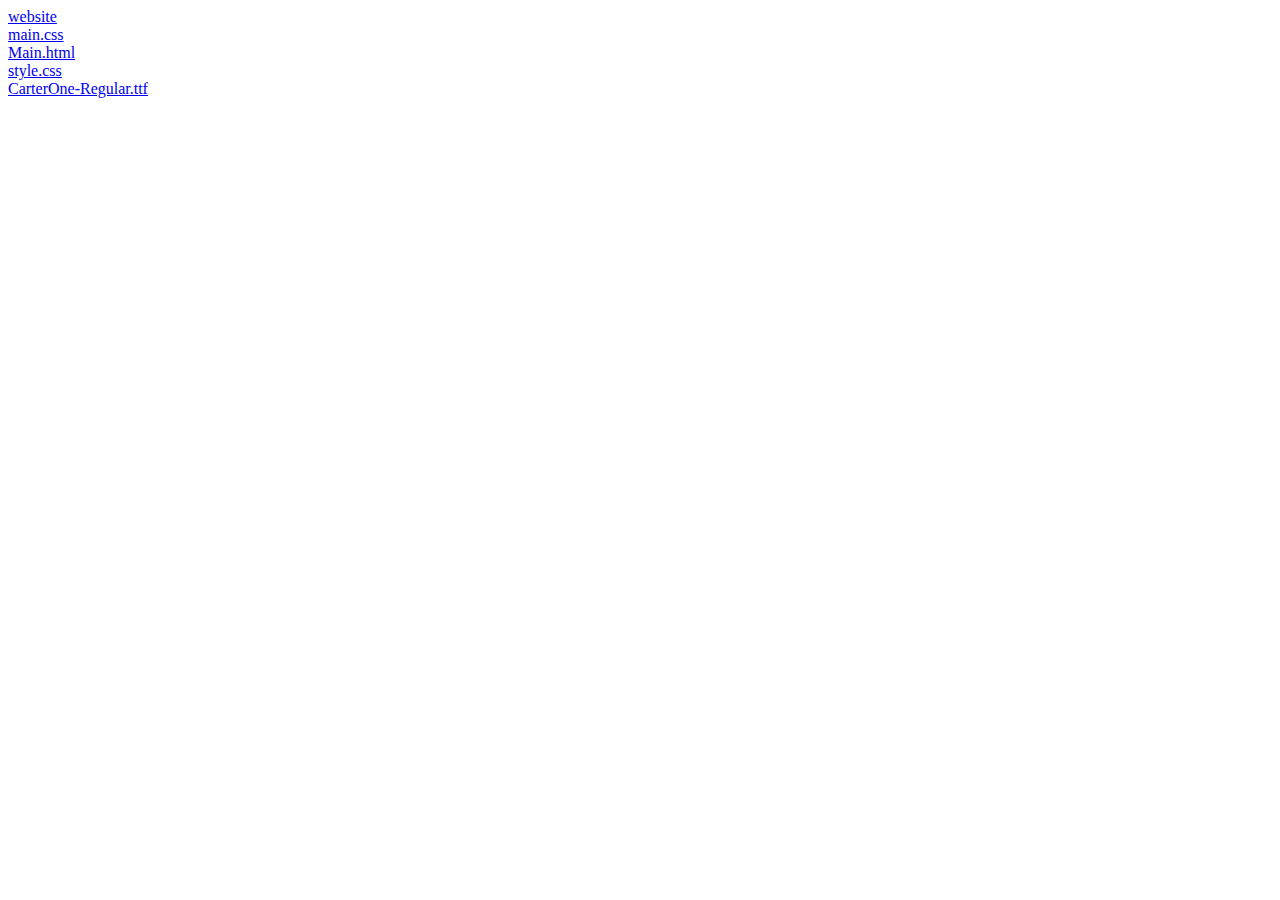
<file: dianawebsite/PersonalWebsite/exportToHTML/index.html>
<html><head><title>C:\Users\Visitor\WebstormProjects\PersonalWebsite</title></head><body><a href="website.html">website</a><br /><a href="main.css.html">main.css</a><br /><a href="Main.html.html">Main.html</a><br /><a href="style.css.html">style.css</a><br /><a href="CarterOne-Regular.ttf.html">CarterOne-Regular.ttf</a><br /></body></html>
</file>
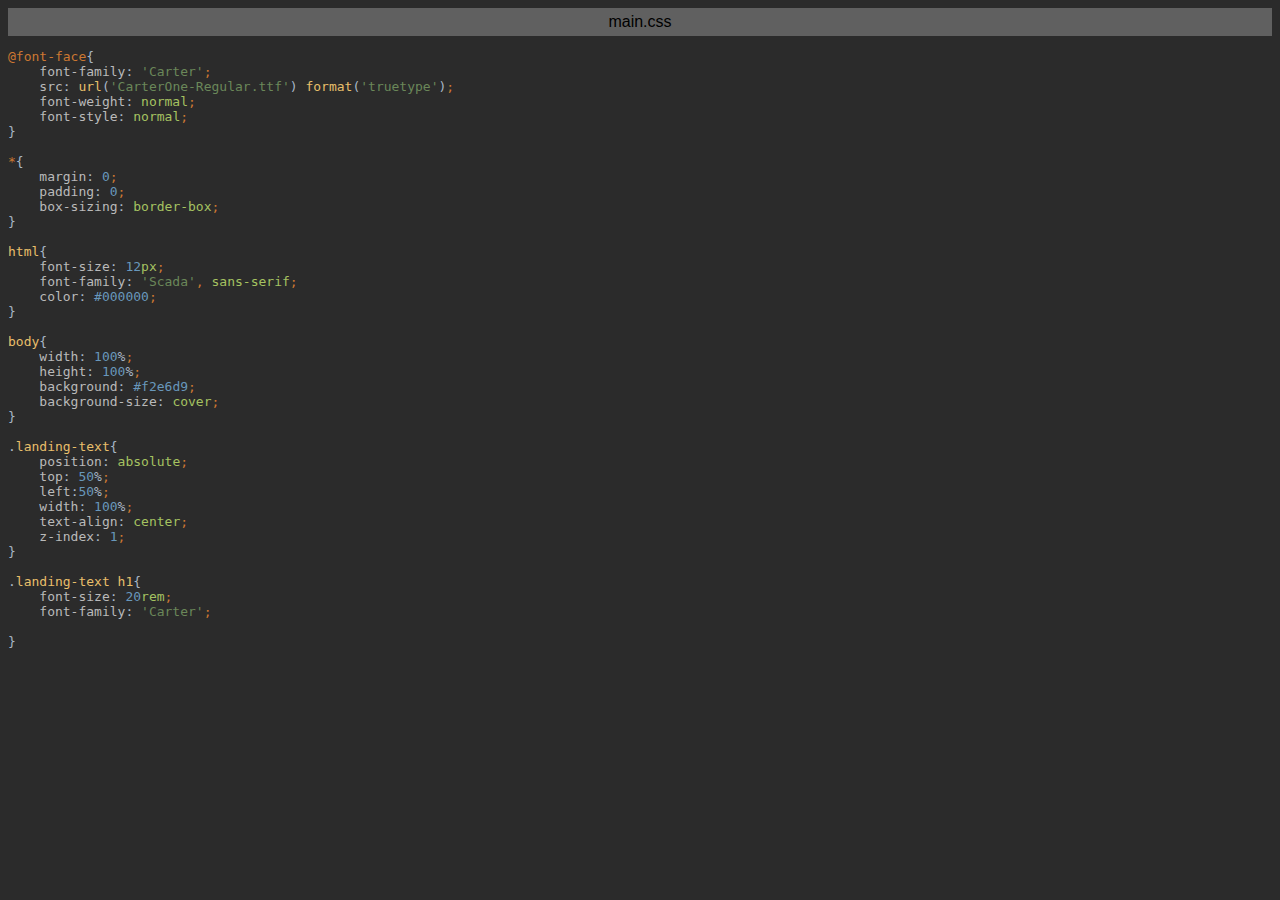
<file: dianawebsite/PersonalWebsite/exportToHTML/main.css.html>
<html>
<head>
<title>main.css</title>
<meta http-equiv="Content-Type" content="text/html; charset=utf-8">
<style type="text/css">
.s0 { color: #cc7832;}
.s1 { color: #a9b7c6;}
.s2 { color: #bababa;}
.s3 { color: #a9b7c6;}
.s4 { color: #6a8759;}
.s5 { color: #e8bf6a;}
.s6 { color: #a5c261;}
.s7 { color: #6897bb;}
</style>
</head>
<body bgcolor="#2b2b2b">
<table CELLSPACING=0 CELLPADDING=5 COLS=1 WIDTH="100%" BGCOLOR="#606060" >
<tr><td><center>
<font face="Arial, Helvetica" color="#000000">
main.css</font>
</center></td></tr></table>
<pre><span class="s0">@font-face</span><span class="s1">{</span>
    <span class="s2">font-family</span><span class="s3">: </span><span class="s4">'Carter'</span><span class="s0">;</span>
    <span class="s2">src</span><span class="s3">: </span><span class="s5">url</span><span class="s1">(</span><span class="s4">'CarterOne-Regular.ttf'</span><span class="s1">) </span><span class="s5">format</span><span class="s1">(</span><span class="s4">'truetype'</span><span class="s1">)</span><span class="s0">;</span>
    <span class="s2">font-weight</span><span class="s3">: </span><span class="s6">normal</span><span class="s0">;</span>
    <span class="s2">font-style</span><span class="s3">: </span><span class="s6">normal</span><span class="s0">;</span>
<span class="s1">}</span>

<span class="s0">*</span><span class="s1">{</span>
    <span class="s2">margin</span><span class="s3">: </span><span class="s7">0</span><span class="s0">;</span>
    <span class="s2">padding</span><span class="s3">: </span><span class="s7">0</span><span class="s0">;</span>
    <span class="s2">box-sizing</span><span class="s3">: </span><span class="s6">border-box</span><span class="s0">;</span>
<span class="s1">}</span>

<span class="s5">html</span><span class="s1">{</span>
    <span class="s2">font-size</span><span class="s3">: </span><span class="s7">12</span><span class="s6">px</span><span class="s0">;</span>
    <span class="s2">font-family</span><span class="s3">: </span><span class="s4">'Scada'</span><span class="s0">, </span><span class="s6">sans-serif</span><span class="s0">;</span>
    <span class="s2">color</span><span class="s3">: </span><span class="s7">#000000</span><span class="s0">;</span>
<span class="s1">}</span>

<span class="s5">body</span><span class="s1">{</span>
    <span class="s2">width</span><span class="s3">: </span><span class="s7">100</span><span class="s1">%</span><span class="s0">;</span>
    <span class="s2">height</span><span class="s3">: </span><span class="s7">100</span><span class="s1">%</span><span class="s0">;</span>
    <span class="s2">background</span><span class="s3">: </span><span class="s7">#f2e6d9</span><span class="s0">;</span>
    <span class="s2">background-size</span><span class="s3">: </span><span class="s6">cover</span><span class="s0">;</span>
<span class="s1">}</span>

<span class="s1">.</span><span class="s5">landing-text</span><span class="s1">{</span>
    <span class="s2">position</span><span class="s3">: </span><span class="s6">absolute</span><span class="s0">;</span>
    <span class="s2">top</span><span class="s3">: </span><span class="s7">50</span><span class="s1">%</span><span class="s0">;</span>
    <span class="s2">left</span><span class="s3">:</span><span class="s7">50</span><span class="s1">%</span><span class="s0">;</span>
    <span class="s2">width</span><span class="s3">: </span><span class="s7">100</span><span class="s1">%</span><span class="s0">;</span>
    <span class="s2">text-align</span><span class="s3">: </span><span class="s6">center</span><span class="s0">;</span>
    <span class="s2">z-index</span><span class="s3">: </span><span class="s7">1</span><span class="s0">;</span>
<span class="s1">}</span>

<span class="s1">.</span><span class="s5">landing-text h1</span><span class="s1">{</span>
    <span class="s2">font-size</span><span class="s3">: </span><span class="s7">20</span><span class="s6">rem</span><span class="s0">;</span>
    <span class="s2">font-family</span><span class="s3">: </span><span class="s4">'Carter'</span><span class="s0">;</span>

<span class="s1">}</span></pre>
</body>
</html>
</file>
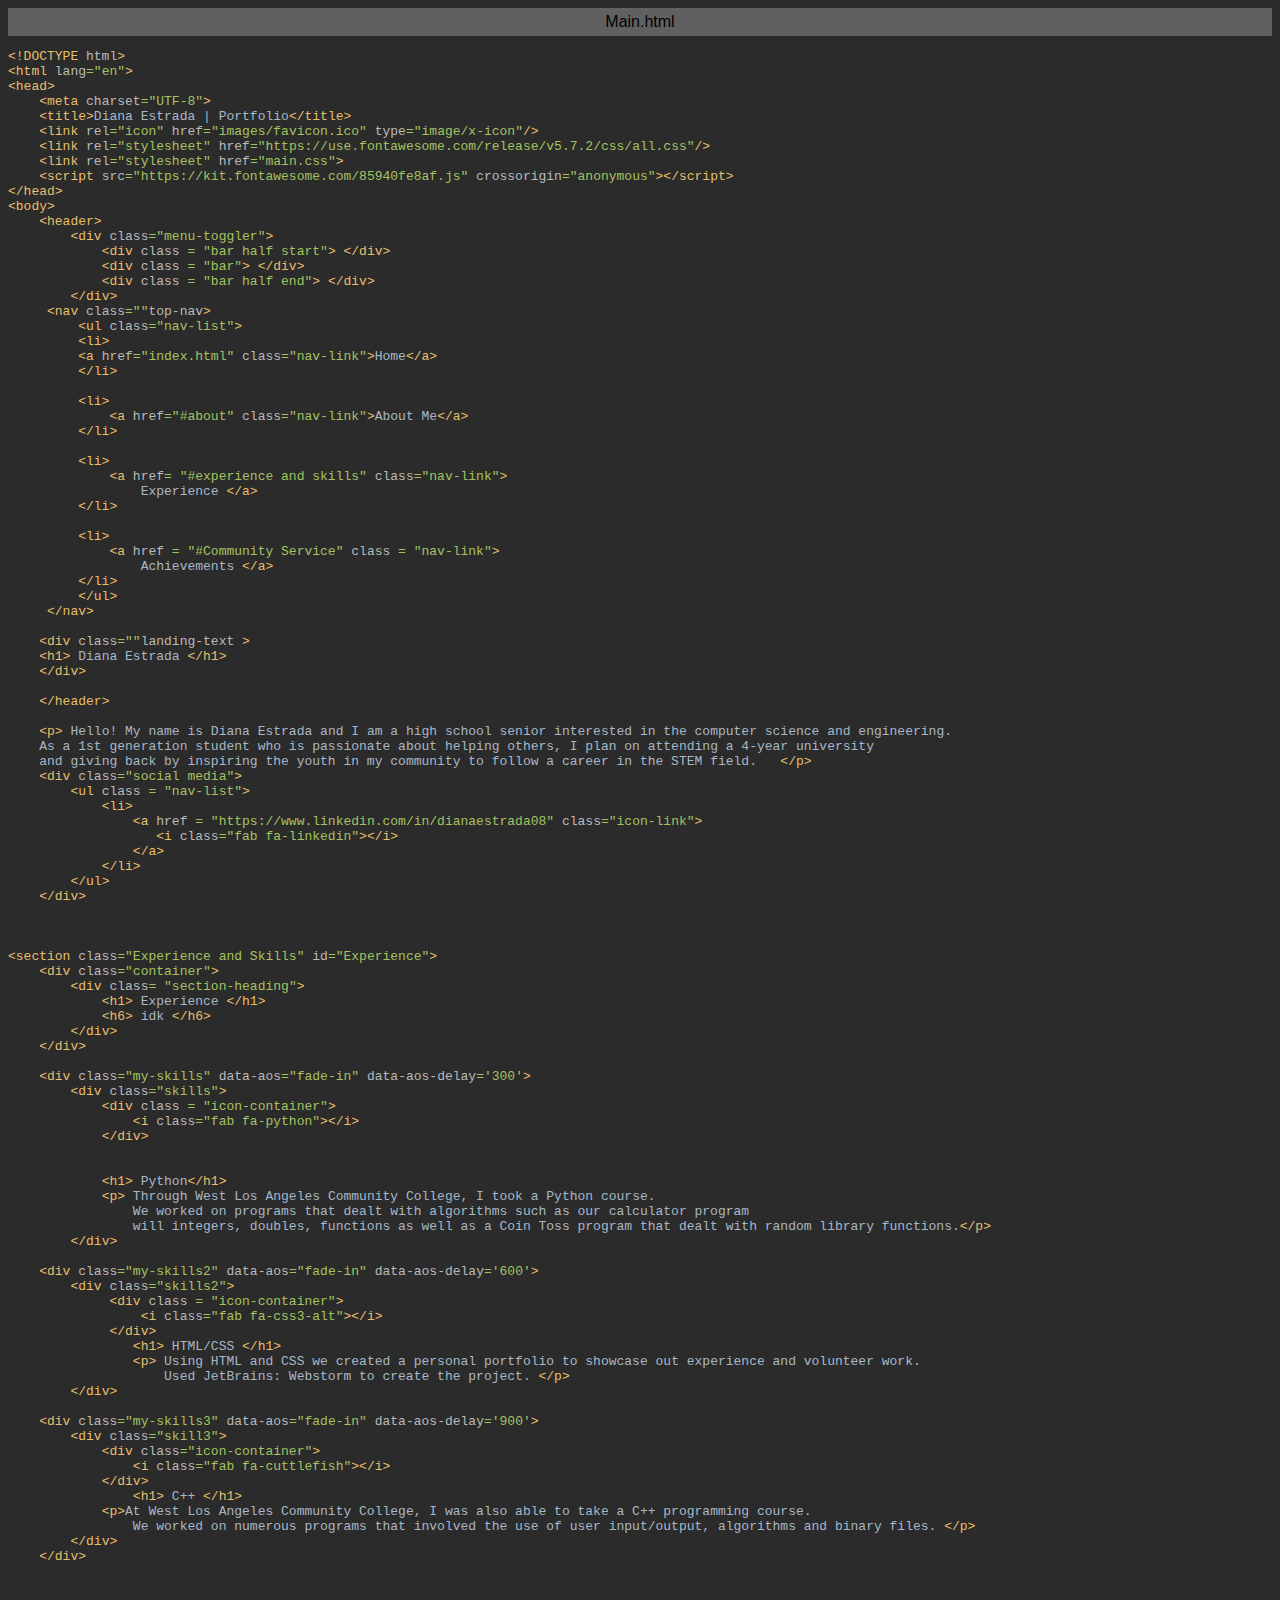
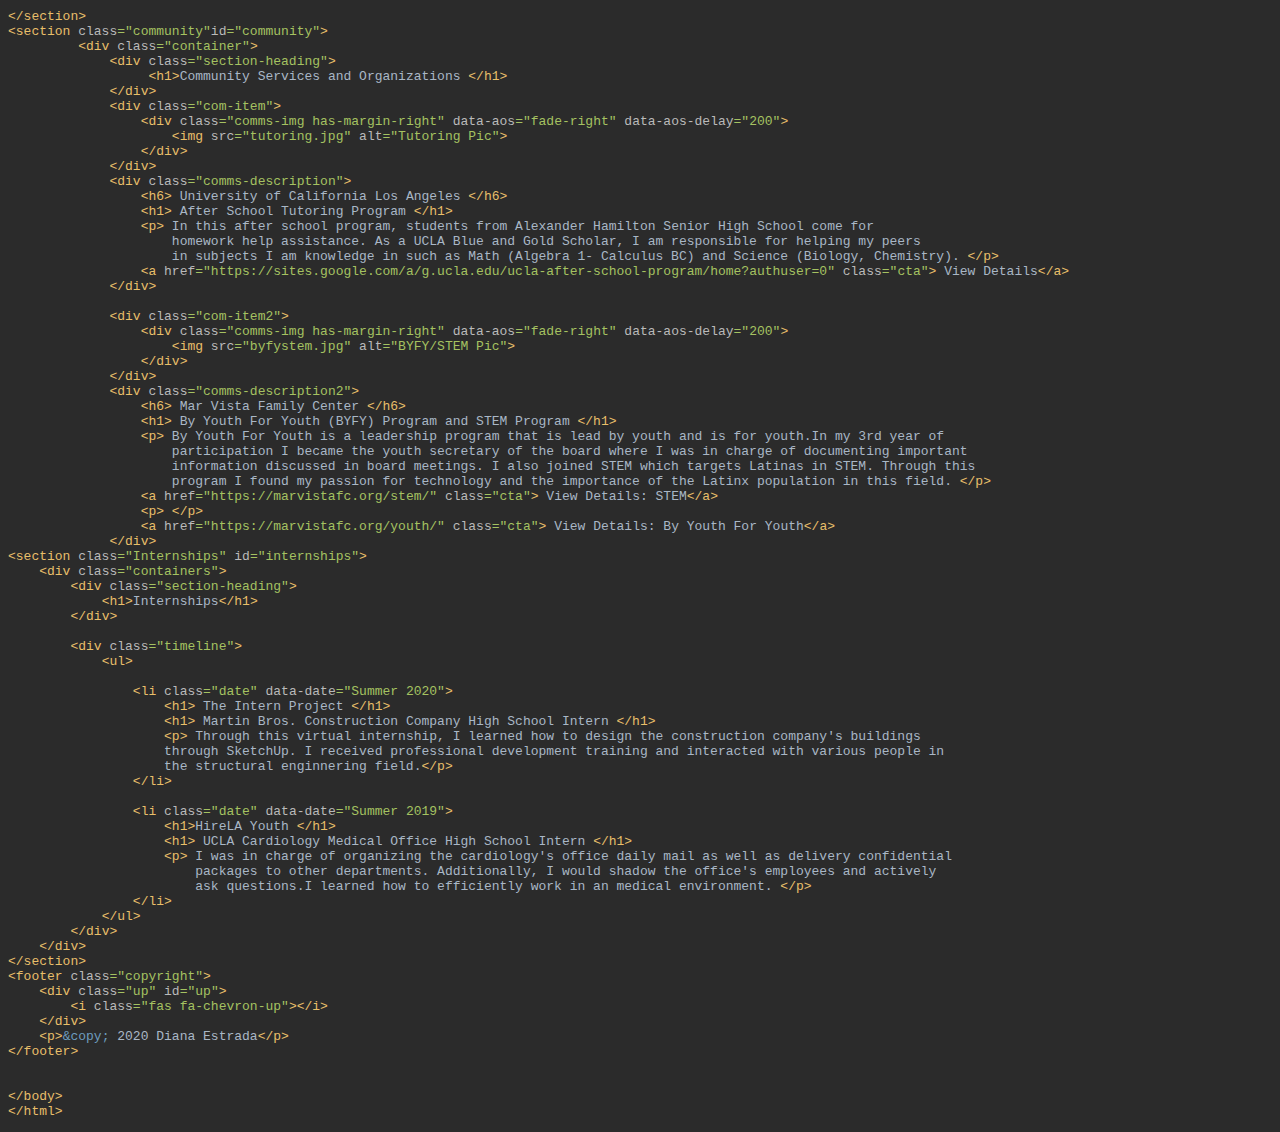
<file: dianawebsite/PersonalWebsite/exportToHTML/Main.html.html>
<html>
<head>
<title>Main.html</title>
<meta http-equiv="Content-Type" content="text/html; charset=utf-8">
<style type="text/css">
.s0 { color: #e8bf6a;}
.s1 { color: #bababa;}
.s2 { color: #a9b7c6;}
.s3 { color: #a5c261;}
.s4 { color: #a9b7c6;}
.s5 { color: #6d9cbe;}
</style>
</head>
<body bgcolor="#2b2b2b">
<table CELLSPACING=0 CELLPADDING=5 COLS=1 WIDTH="100%" BGCOLOR="#606060" >
<tr><td><center>
<font face="Arial, Helvetica" color="#000000">
Main.html</font>
</center></td></tr></table>
<pre><span class="s0">&lt;!DOCTYPE </span><span class="s1">html</span><span class="s0">&gt;</span>
<span class="s0">&lt;html </span><span class="s1">lang</span><span class="s3">=&quot;en&quot;</span><span class="s0">&gt;</span>
<span class="s0">&lt;head&gt;</span>
    <span class="s0">&lt;meta </span><span class="s1">charset</span><span class="s3">=&quot;UTF-8&quot;</span><span class="s0">&gt;</span>
    <span class="s0">&lt;title&gt;</span><span class="s4">Diana Estrada | Portfolio</span><span class="s0">&lt;/title&gt;</span>
    <span class="s0">&lt;link </span><span class="s1">rel</span><span class="s3">=&quot;icon&quot; </span><span class="s1">href</span><span class="s3">=&quot;images/favicon.ico&quot; </span><span class="s1">type</span><span class="s3">=&quot;image/x-icon&quot;</span><span class="s0">/&gt;</span>
    <span class="s0">&lt;link </span><span class="s1">rel</span><span class="s3">=&quot;stylesheet&quot; </span><span class="s1">href</span><span class="s3">=&quot;https://use.fontawesome.com/release/v5.7.2/css/all.css&quot;</span><span class="s0">/&gt;</span>
    <span class="s0">&lt;link </span><span class="s1">rel</span><span class="s3">=&quot;stylesheet&quot; </span><span class="s1">href</span><span class="s3">=&quot;main.css&quot;</span><span class="s0">&gt;</span>
    <span class="s0">&lt;script </span><span class="s1">src</span><span class="s3">=&quot;https://kit.fontawesome.com/85940fe8af.js&quot; </span><span class="s1">crossorigin</span><span class="s3">=&quot;anonymous&quot;</span><span class="s0">&gt;&lt;/script&gt;</span>
<span class="s0">&lt;/head&gt;</span>
<span class="s0">&lt;body&gt;</span>
    <span class="s0">&lt;header&gt;</span>
        <span class="s0">&lt;div </span><span class="s1">class</span><span class="s3">=&quot;menu-toggler&quot;</span><span class="s0">&gt;</span>
            <span class="s0">&lt;div </span><span class="s1">class </span><span class="s3">= &quot;bar half start&quot;</span><span class="s0">&gt; &lt;/div&gt;</span>
            <span class="s0">&lt;div </span><span class="s1">class </span><span class="s3">= &quot;bar&quot;</span><span class="s0">&gt; &lt;/div&gt;</span>
            <span class="s0">&lt;div </span><span class="s1">class </span><span class="s3">= &quot;bar half end&quot;</span><span class="s0">&gt; &lt;/div&gt;</span>
        <span class="s0">&lt;/div&gt;</span>
     <span class="s0">&lt;nav </span><span class="s1">class</span><span class="s3">=&quot;&quot;</span><span class="s1">top-nav</span><span class="s0">&gt;</span>
         <span class="s0">&lt;ul </span><span class="s1">class</span><span class="s3">=&quot;nav-list&quot;</span><span class="s0">&gt;</span>
         <span class="s0">&lt;li&gt;</span>
         <span class="s0">&lt;a </span><span class="s1">href</span><span class="s3">=&quot;index.html&quot; </span><span class="s1">class</span><span class="s3">=&quot;nav-link&quot;</span><span class="s0">&gt;</span><span class="s4">Home</span><span class="s0">&lt;/a&gt;</span>
         <span class="s0">&lt;/li&gt;</span>

         <span class="s0">&lt;li&gt;</span>
             <span class="s0">&lt;a </span><span class="s1">href</span><span class="s3">=&quot;#about&quot; </span><span class="s1">class</span><span class="s3">=&quot;nav-link&quot;</span><span class="s0">&gt;</span><span class="s4">About Me</span><span class="s0">&lt;/a&gt;</span>
         <span class="s0">&lt;/li&gt;</span>

         <span class="s0">&lt;li&gt;</span>
             <span class="s0">&lt;a </span><span class="s1">href</span><span class="s3">= &quot;#experience and skills&quot; </span><span class="s1">class</span><span class="s3">=&quot;nav-link&quot;</span><span class="s0">&gt;</span>
                 <span class="s4">Experience </span><span class="s0">&lt;/a&gt;</span>
         <span class="s0">&lt;/li&gt;</span>

         <span class="s0">&lt;li&gt;</span>
             <span class="s0">&lt;a </span><span class="s1">href </span><span class="s3">= &quot;#Community Service&quot; </span><span class="s1">class </span><span class="s3">= &quot;nav-link&quot;</span><span class="s0">&gt;</span>
                 <span class="s4">Achievements </span><span class="s0">&lt;/a&gt;</span>
         <span class="s0">&lt;/li&gt;</span>
         <span class="s0">&lt;/ul&gt;</span>
     <span class="s0">&lt;/nav&gt;</span>

    <span class="s0">&lt;div </span><span class="s1">class</span><span class="s3">=&quot;&quot;</span><span class="s1">landing-text </span><span class="s0">&gt;</span>
    <span class="s0">&lt;h1&gt; </span><span class="s4">Diana Estrada </span><span class="s0">&lt;/h1&gt;</span>
    <span class="s0">&lt;/div&gt;</span>

    <span class="s0">&lt;/header&gt;</span>

    <span class="s0">&lt;p&gt; </span><span class="s4">Hello! My name is Diana Estrada and I am a high school senior interested in the computer science and engineering.</span>
    <span class="s4">As a 1st generation student who is passionate about helping others, I plan on attending a 4-year university</span>
    <span class="s4">and giving back by inspiring the youth in my community to follow a career in the STEM field.   </span><span class="s0">&lt;/p&gt;</span>
    <span class="s0">&lt;div </span><span class="s1">class</span><span class="s3">=&quot;social media&quot;</span><span class="s0">&gt;</span>
        <span class="s0">&lt;ul </span><span class="s1">class </span><span class="s3">= &quot;nav-list&quot;</span><span class="s0">&gt;</span>
            <span class="s0">&lt;li&gt;</span>
                <span class="s0">&lt;a </span><span class="s1">href </span><span class="s3">= &quot;https://www.linkedin.com/in/dianaestrada08&quot; </span><span class="s1">class</span><span class="s3">=&quot;icon-link&quot;</span><span class="s0">&gt;</span>
                   <span class="s0">&lt;i </span><span class="s1">class</span><span class="s3">=&quot;fab fa-linkedin&quot;</span><span class="s0">&gt;&lt;/i&gt;</span>
                <span class="s0">&lt;/a&gt;</span>
            <span class="s0">&lt;/li&gt;</span>
        <span class="s0">&lt;/ul&gt;</span>
    <span class="s0">&lt;/div&gt;</span>



<span class="s0">&lt;section </span><span class="s1">class</span><span class="s3">=&quot;Experience and Skills&quot; </span><span class="s1">id</span><span class="s3">=&quot;Experience&quot;</span><span class="s0">&gt;</span>
    <span class="s0">&lt;div </span><span class="s1">class</span><span class="s3">=&quot;container&quot;</span><span class="s0">&gt;</span>
        <span class="s0">&lt;div </span><span class="s1">class</span><span class="s3">= &quot;section-heading&quot;</span><span class="s0">&gt;</span>
            <span class="s0">&lt;h1&gt; </span><span class="s4">Experience </span><span class="s0">&lt;/h1&gt;</span>
            <span class="s0">&lt;h6&gt; </span><span class="s4">idk </span><span class="s0">&lt;/h6&gt;</span>
        <span class="s0">&lt;/div&gt;</span>
    <span class="s0">&lt;/div&gt;</span>

    <span class="s0">&lt;div </span><span class="s1">class</span><span class="s3">=&quot;my-skills&quot; </span><span class="s1">data-aos</span><span class="s3">=&quot;fade-in&quot; </span><span class="s1">data-aos-delay</span><span class="s3">='300'</span><span class="s0">&gt;</span>
        <span class="s0">&lt;div </span><span class="s1">class</span><span class="s3">=&quot;skills&quot;</span><span class="s0">&gt;</span>
            <span class="s0">&lt;div </span><span class="s1">class </span><span class="s3">= &quot;icon-container&quot;</span><span class="s0">&gt;</span>
                <span class="s0">&lt;i </span><span class="s1">class</span><span class="s3">=&quot;fab fa-python&quot;</span><span class="s0">&gt;&lt;/i&gt;</span>
            <span class="s0">&lt;/div&gt;</span>


            <span class="s0">&lt;h1&gt; </span><span class="s4">Python</span><span class="s0">&lt;/h1&gt;</span>
            <span class="s0">&lt;p&gt; </span><span class="s4">Through West Los Angeles Community College, I took a Python course.</span>
                <span class="s4">We worked on programs that dealt with algorithms such as our calculator program</span>
                <span class="s4">will integers, doubles, functions as well as a Coin Toss program that dealt with random library functions.</span><span class="s0">&lt;/p&gt;</span>
        <span class="s0">&lt;/div&gt;</span>

    <span class="s0">&lt;div </span><span class="s1">class</span><span class="s3">=&quot;my-skills2&quot; </span><span class="s1">data-aos</span><span class="s3">=&quot;fade-in&quot; </span><span class="s1">data-aos-delay</span><span class="s3">='600'</span><span class="s0">&gt;</span>
        <span class="s0">&lt;div </span><span class="s1">class</span><span class="s3">=&quot;skills2&quot;</span><span class="s0">&gt;</span>
             <span class="s0">&lt;div </span><span class="s1">class </span><span class="s3">= &quot;icon-container&quot;</span><span class="s0">&gt;</span>
                 <span class="s0">&lt;i </span><span class="s1">class</span><span class="s3">=&quot;fab fa-css3-alt&quot;</span><span class="s0">&gt;&lt;/i&gt;</span>
             <span class="s0">&lt;/div&gt;</span>
                <span class="s0">&lt;h1&gt; </span><span class="s4">HTML/CSS </span><span class="s0">&lt;/h1&gt;</span>
                <span class="s0">&lt;p&gt; </span><span class="s4">Using HTML and CSS we created a personal portfolio to showcase out experience and volunteer work.</span>
                    <span class="s4">Used JetBrains: Webstorm to create the project. </span><span class="s0">&lt;/p&gt;</span>
        <span class="s0">&lt;/div&gt;</span>

    <span class="s0">&lt;div </span><span class="s1">class</span><span class="s3">=&quot;my-skills3&quot; </span><span class="s1">data-aos</span><span class="s3">=&quot;fade-in&quot; </span><span class="s1">data-aos-delay</span><span class="s3">='900'</span><span class="s0">&gt;</span>
        <span class="s0">&lt;div </span><span class="s1">class</span><span class="s3">=&quot;skill3&quot;</span><span class="s0">&gt;</span>
            <span class="s0">&lt;div </span><span class="s1">class</span><span class="s3">=&quot;icon-container&quot;</span><span class="s0">&gt;</span>
                <span class="s0">&lt;i </span><span class="s1">class</span><span class="s3">=&quot;fab fa-cuttlefish&quot;</span><span class="s0">&gt;&lt;/i&gt;</span>
            <span class="s0">&lt;/div&gt;</span>
                <span class="s0">&lt;h1&gt; </span><span class="s4">C++ </span><span class="s0">&lt;/h1&gt;</span>
            <span class="s0">&lt;p&gt;</span><span class="s4">At West Los Angeles Community College, I was also able to take a C++ programming course.</span>
                <span class="s4">We worked on numerous programs that involved the use of user input/output, algorithms and binary files. </span><span class="s0">&lt;/p&gt;</span>
        <span class="s0">&lt;/div&gt;</span>
    <span class="s0">&lt;/div&gt;</span>
 


<span class="s0">&lt;/section&gt;</span>
<span class="s0">&lt;section </span><span class="s1">class</span><span class="s3">=&quot;community&quot;</span><span class="s1">id</span><span class="s3">=&quot;community&quot;</span><span class="s0">&gt;</span>
         <span class="s0">&lt;div </span><span class="s1">class</span><span class="s3">=&quot;container&quot;</span><span class="s0">&gt;</span>
             <span class="s0">&lt;div </span><span class="s1">class</span><span class="s3">=&quot;section-heading&quot;</span><span class="s0">&gt;</span>
                  <span class="s0">&lt;h1&gt;</span><span class="s4">Community Services and Organizations </span><span class="s0">&lt;/h1&gt;</span>
             <span class="s0">&lt;/div&gt;</span>
             <span class="s0">&lt;div </span><span class="s1">class</span><span class="s3">=&quot;com-item&quot;</span><span class="s0">&gt;</span>
                 <span class="s0">&lt;div </span><span class="s1">class</span><span class="s3">=&quot;comms-img has-margin-right&quot; </span><span class="s1">data-aos</span><span class="s3">=&quot;fade-right&quot; </span><span class="s1">data-aos-delay</span><span class="s3">=&quot;200&quot;</span><span class="s0">&gt;</span>
                     <span class="s0">&lt;img </span><span class="s1">src</span><span class="s3">=&quot;tutoring.jpg&quot; </span><span class="s1">alt</span><span class="s3">=&quot;Tutoring Pic&quot;</span><span class="s0">&gt;</span>
                 <span class="s0">&lt;/div&gt;</span>
             <span class="s0">&lt;/div&gt;</span>
             <span class="s0">&lt;div </span><span class="s1">class</span><span class="s3">=&quot;comms-description&quot;</span><span class="s0">&gt;</span>
                 <span class="s0">&lt;h6&gt; </span><span class="s4">University of California Los Angeles </span><span class="s0">&lt;/h6&gt;</span>
                 <span class="s0">&lt;h1&gt; </span><span class="s4">After School Tutoring Program </span><span class="s0">&lt;/h1&gt;</span>
                 <span class="s0">&lt;p&gt; </span><span class="s4">In this after school program, students from Alexander Hamilton Senior High School come for</span>
                     <span class="s4">homework help assistance. As a UCLA Blue and Gold Scholar, I am responsible for helping my peers</span>
                     <span class="s4">in subjects I am knowledge in such as Math (Algebra 1- Calculus BC) and Science (Biology, Chemistry). </span><span class="s0">&lt;/p&gt;</span>
                 <span class="s0">&lt;a </span><span class="s1">href</span><span class="s3">=&quot;https://sites.google.com/a/g.ucla.edu/ucla-after-school-program/home?authuser=0&quot; </span><span class="s1">class</span><span class="s3">=&quot;cta&quot;</span><span class="s0">&gt; </span><span class="s4">View Details</span><span class="s0">&lt;/a&gt;</span>
             <span class="s0">&lt;/div&gt;</span>

             <span class="s0">&lt;div </span><span class="s1">class</span><span class="s3">=&quot;com-item2&quot;</span><span class="s0">&gt;</span>
                 <span class="s0">&lt;div </span><span class="s1">class</span><span class="s3">=&quot;comms-img has-margin-right&quot; </span><span class="s1">data-aos</span><span class="s3">=&quot;fade-right&quot; </span><span class="s1">data-aos-delay</span><span class="s3">=&quot;200&quot;</span><span class="s0">&gt;</span>
                     <span class="s0">&lt;img </span><span class="s1">src</span><span class="s3">=&quot;byfystem.jpg&quot; </span><span class="s1">alt</span><span class="s3">=&quot;BYFY/STEM Pic&quot;</span><span class="s0">&gt;</span>
                 <span class="s0">&lt;/div&gt;</span>
             <span class="s0">&lt;/div&gt;</span>
             <span class="s0">&lt;div </span><span class="s1">class</span><span class="s3">=&quot;comms-description2&quot;</span><span class="s0">&gt;</span>
                 <span class="s0">&lt;h6&gt; </span><span class="s4">Mar Vista Family Center </span><span class="s0">&lt;/h6&gt;</span>
                 <span class="s0">&lt;h1&gt; </span><span class="s4">By Youth For Youth (BYFY) Program and STEM Program </span><span class="s0">&lt;/h1&gt;</span>
                 <span class="s0">&lt;p&gt; </span><span class="s4">By Youth For Youth is a leadership program that is lead by youth and is for youth.In my 3rd year of</span>
                     <span class="s4">participation I became the youth secretary of the board where I was in charge of documenting important</span>
                     <span class="s4">information discussed in board meetings. I also joined STEM which targets Latinas in STEM. Through this</span>
                     <span class="s4">program I found my passion for technology and the importance of the Latinx population in this field. </span><span class="s0">&lt;/p&gt;</span>
                 <span class="s0">&lt;a </span><span class="s1">href</span><span class="s3">=&quot;https://marvistafc.org/stem/&quot; </span><span class="s1">class</span><span class="s3">=&quot;cta&quot;</span><span class="s0">&gt; </span><span class="s4">View Details: STEM</span><span class="s0">&lt;/a&gt;</span>
                 <span class="s0">&lt;p&gt; &lt;/p&gt;</span>
                 <span class="s0">&lt;a </span><span class="s1">href</span><span class="s3">=&quot;https://marvistafc.org/youth/&quot; </span><span class="s1">class</span><span class="s3">=&quot;cta&quot;</span><span class="s0">&gt; </span><span class="s4">View Details: By Youth For Youth</span><span class="s0">&lt;/a&gt;</span>
             <span class="s0">&lt;/div&gt;</span>
<span class="s0">&lt;section </span><span class="s1">class</span><span class="s3">=&quot;Internships&quot; </span><span class="s1">id</span><span class="s3">=&quot;internships&quot;</span><span class="s0">&gt;</span>
    <span class="s0">&lt;div </span><span class="s1">class</span><span class="s3">=&quot;containers&quot;</span><span class="s0">&gt;</span>
        <span class="s0">&lt;div </span><span class="s1">class</span><span class="s3">=&quot;section-heading&quot;</span><span class="s0">&gt;</span>
            <span class="s0">&lt;h1&gt;</span><span class="s4">Internships</span><span class="s0">&lt;/h1&gt;</span>
        <span class="s0">&lt;/div&gt;</span>

        <span class="s0">&lt;div </span><span class="s1">class</span><span class="s3">=&quot;timeline&quot;</span><span class="s0">&gt;</span>
            <span class="s0">&lt;ul&gt;</span>

                <span class="s0">&lt;li </span><span class="s1">class</span><span class="s3">=&quot;date&quot; </span><span class="s1">data-date</span><span class="s3">=&quot;Summer 2020&quot;</span><span class="s0">&gt;</span>
                    <span class="s0">&lt;h1&gt; </span><span class="s4">The Intern Project </span><span class="s0">&lt;/h1&gt;</span>
                    <span class="s0">&lt;h1&gt; </span><span class="s4">Martin Bros. Construction Company High School Intern </span><span class="s0">&lt;/h1&gt;</span>
                    <span class="s0">&lt;p&gt; </span><span class="s4">Through this virtual internship, I learned how to design the construction company's buildings</span>
                    <span class="s4">through SketchUp. I received professional development training and interacted with various people in</span>
                    <span class="s4">the structural enginnering field.</span><span class="s0">&lt;/p&gt;</span>
                <span class="s0">&lt;/li&gt;</span>

                <span class="s0">&lt;li </span><span class="s1">class</span><span class="s3">=&quot;date&quot; </span><span class="s1">data-date</span><span class="s3">=&quot;Summer 2019&quot;</span><span class="s0">&gt;</span>
                    <span class="s0">&lt;h1&gt;</span><span class="s4">HireLA Youth </span><span class="s0">&lt;/h1&gt;</span>
                    <span class="s0">&lt;h1&gt; </span><span class="s4">UCLA Cardiology Medical Office High School Intern </span><span class="s0">&lt;/h1&gt;</span>
                    <span class="s0">&lt;p&gt; </span><span class="s4">I was in charge of organizing the cardiology's office daily mail as well as delivery confidential</span>
                        <span class="s4">packages to other departments. Additionally, I would shadow the office's employees and actively</span>
                        <span class="s4">ask questions.I learned how to efficiently work in an medical environment. </span><span class="s0">&lt;/p&gt;</span>
                <span class="s0">&lt;/li&gt;</span>
            <span class="s0">&lt;/ul&gt;</span>
        <span class="s0">&lt;/div&gt;</span>
    <span class="s0">&lt;/div&gt;</span>
<span class="s0">&lt;/section&gt;</span>
<span class="s0">&lt;footer </span><span class="s1">class</span><span class="s3">=&quot;copyright&quot;</span><span class="s0">&gt;</span>
    <span class="s0">&lt;div </span><span class="s1">class</span><span class="s3">=&quot;up&quot; </span><span class="s1">id</span><span class="s3">=&quot;up&quot;</span><span class="s0">&gt;</span>
        <span class="s0">&lt;i </span><span class="s1">class</span><span class="s3">=&quot;fas fa-chevron-up&quot;</span><span class="s0">&gt;&lt;/i&gt;</span>
    <span class="s0">&lt;/div&gt;</span>
    <span class="s0">&lt;p&gt;</span><span class="s5">&amp;copy; </span><span class="s4">2020 Diana Estrada</span><span class="s0">&lt;/p&gt;</span>
<span class="s0">&lt;/footer&gt;</span>


<span class="s0">&lt;/body&gt;</span>
<span class="s0">&lt;/html&gt;</span></pre>
</body>
</html>
</file>
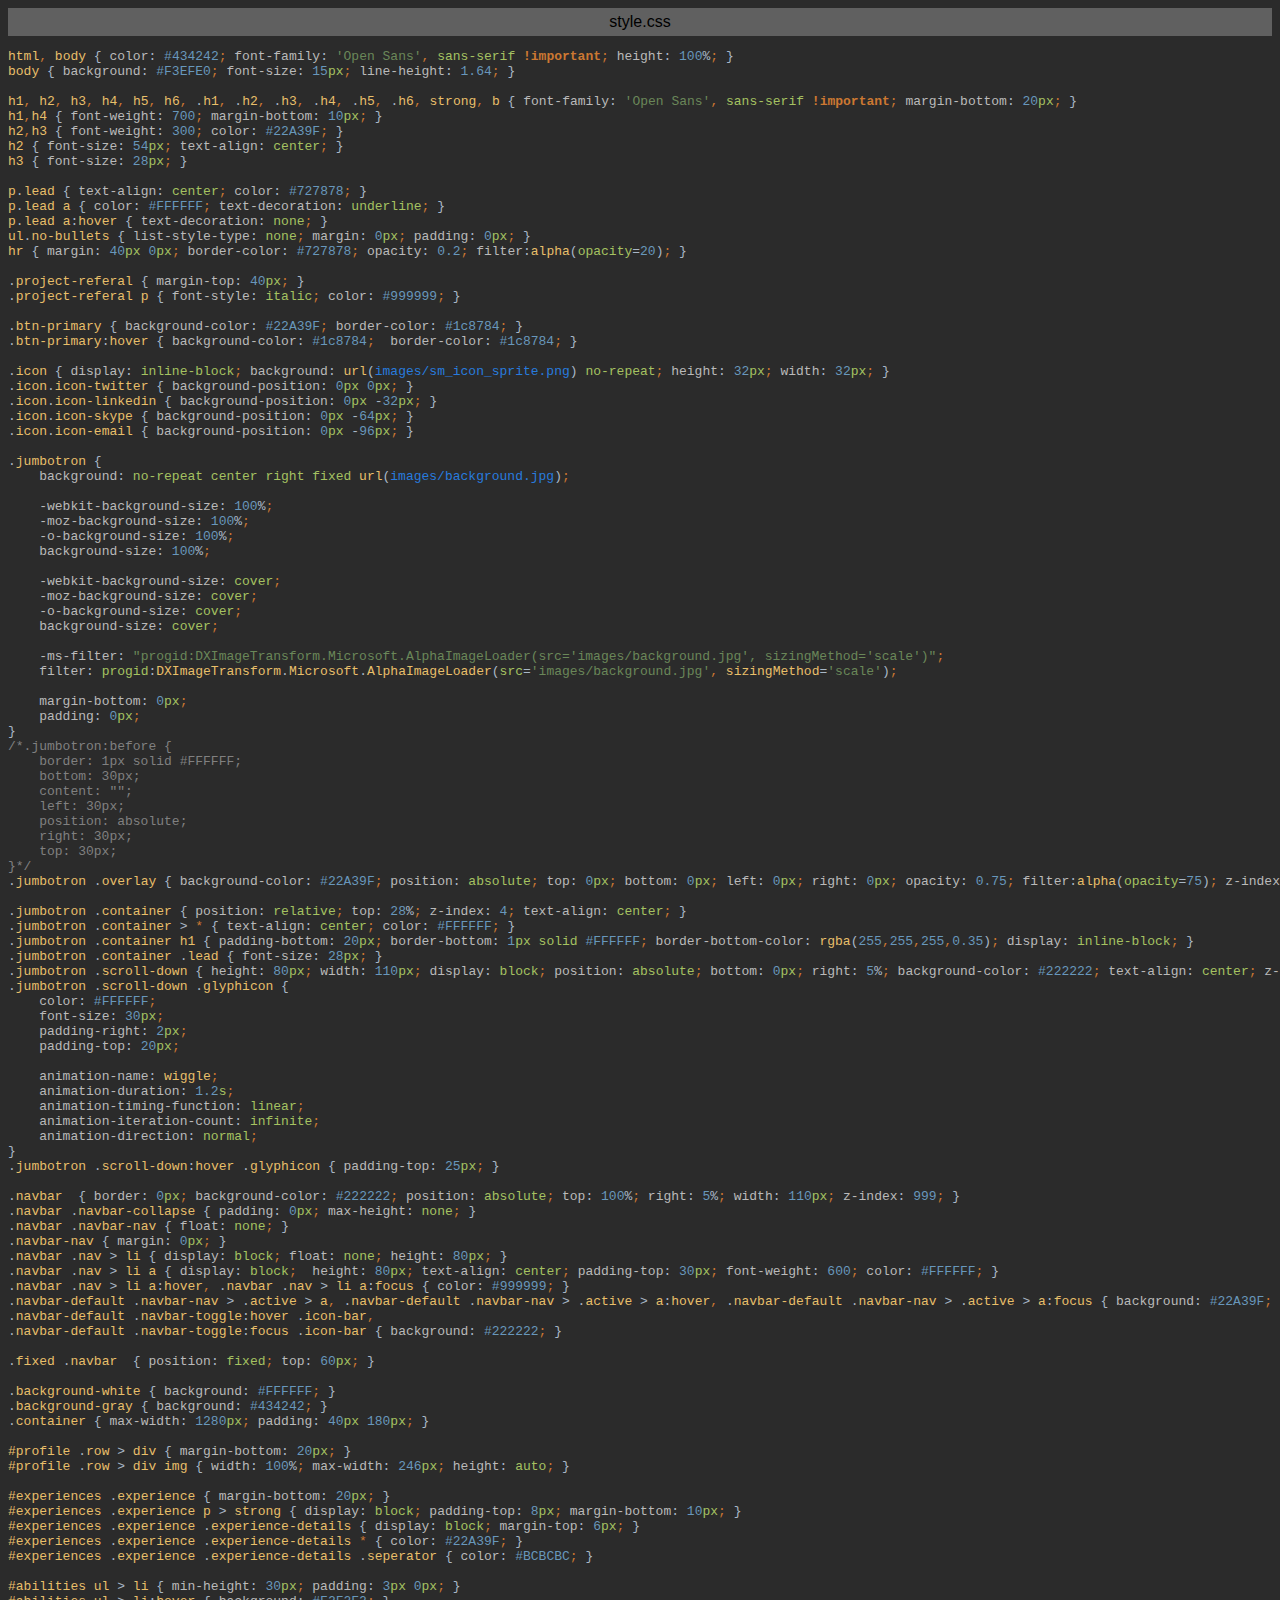
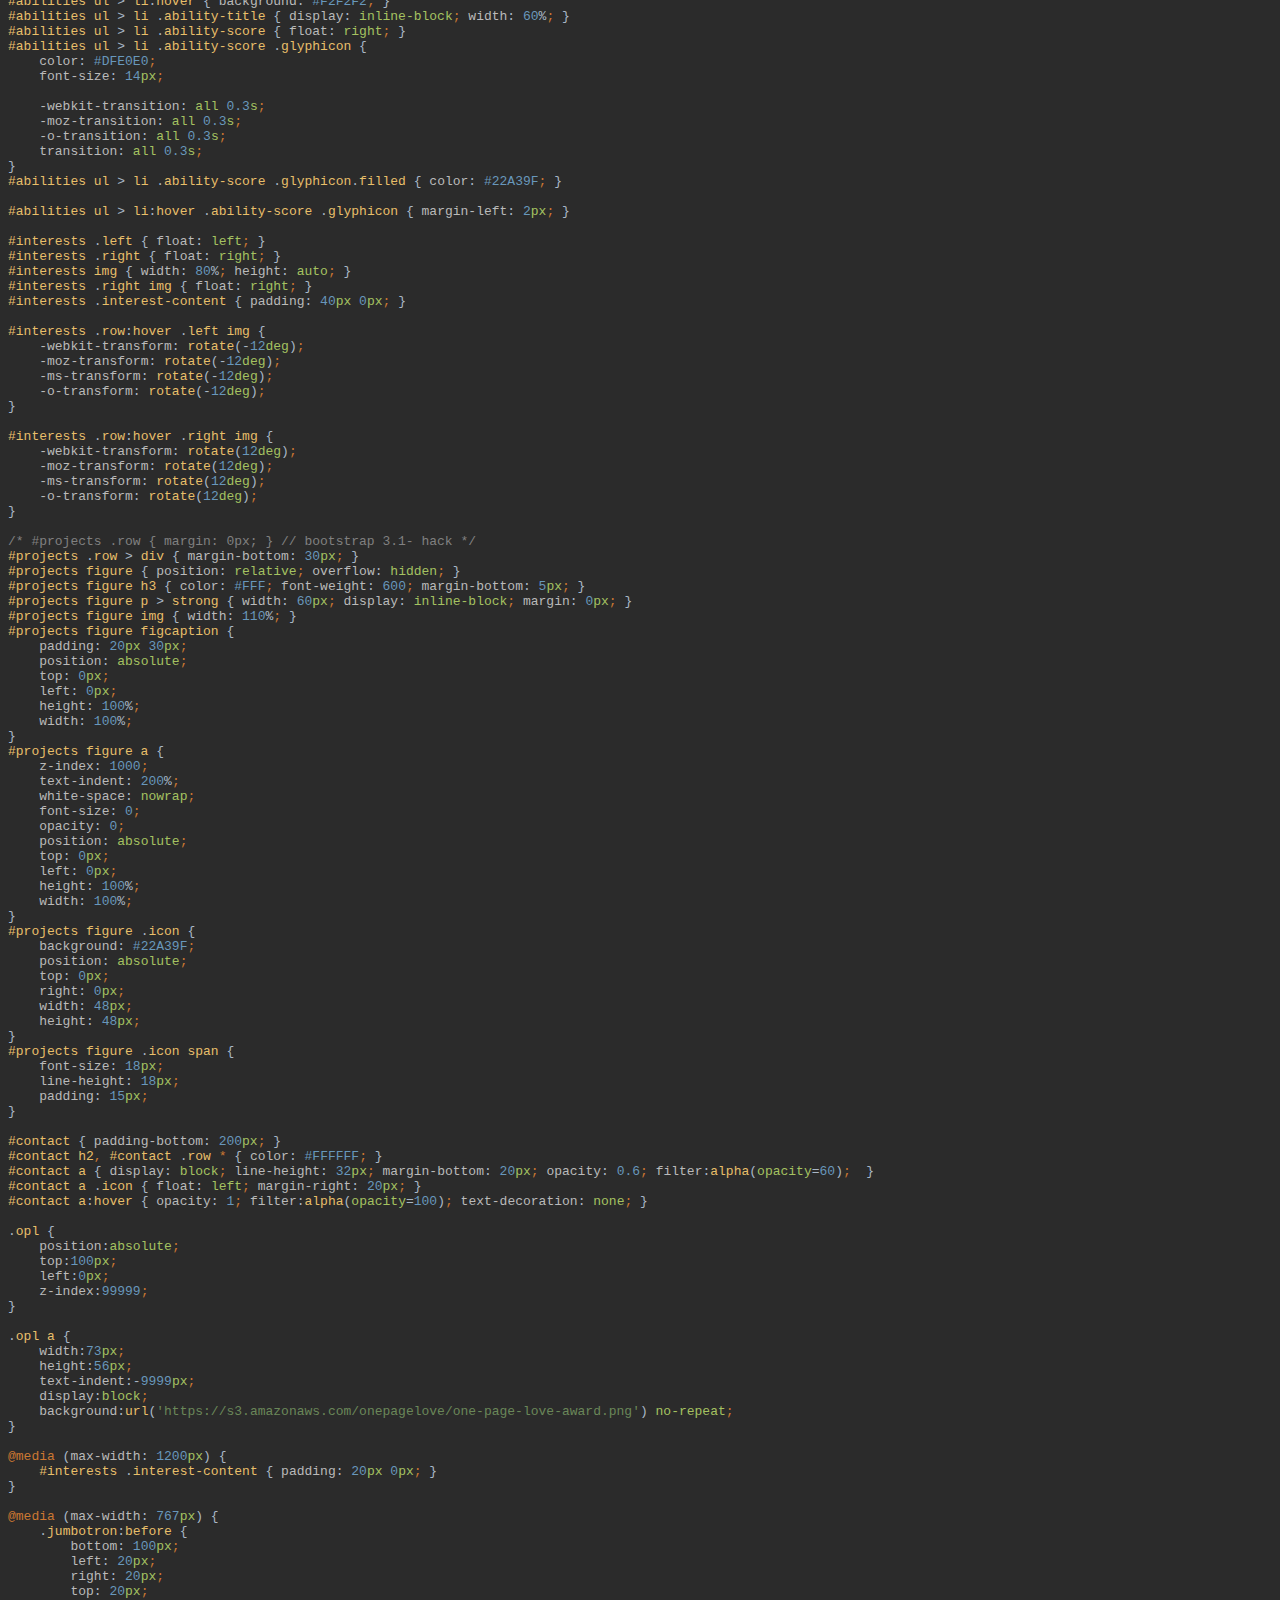
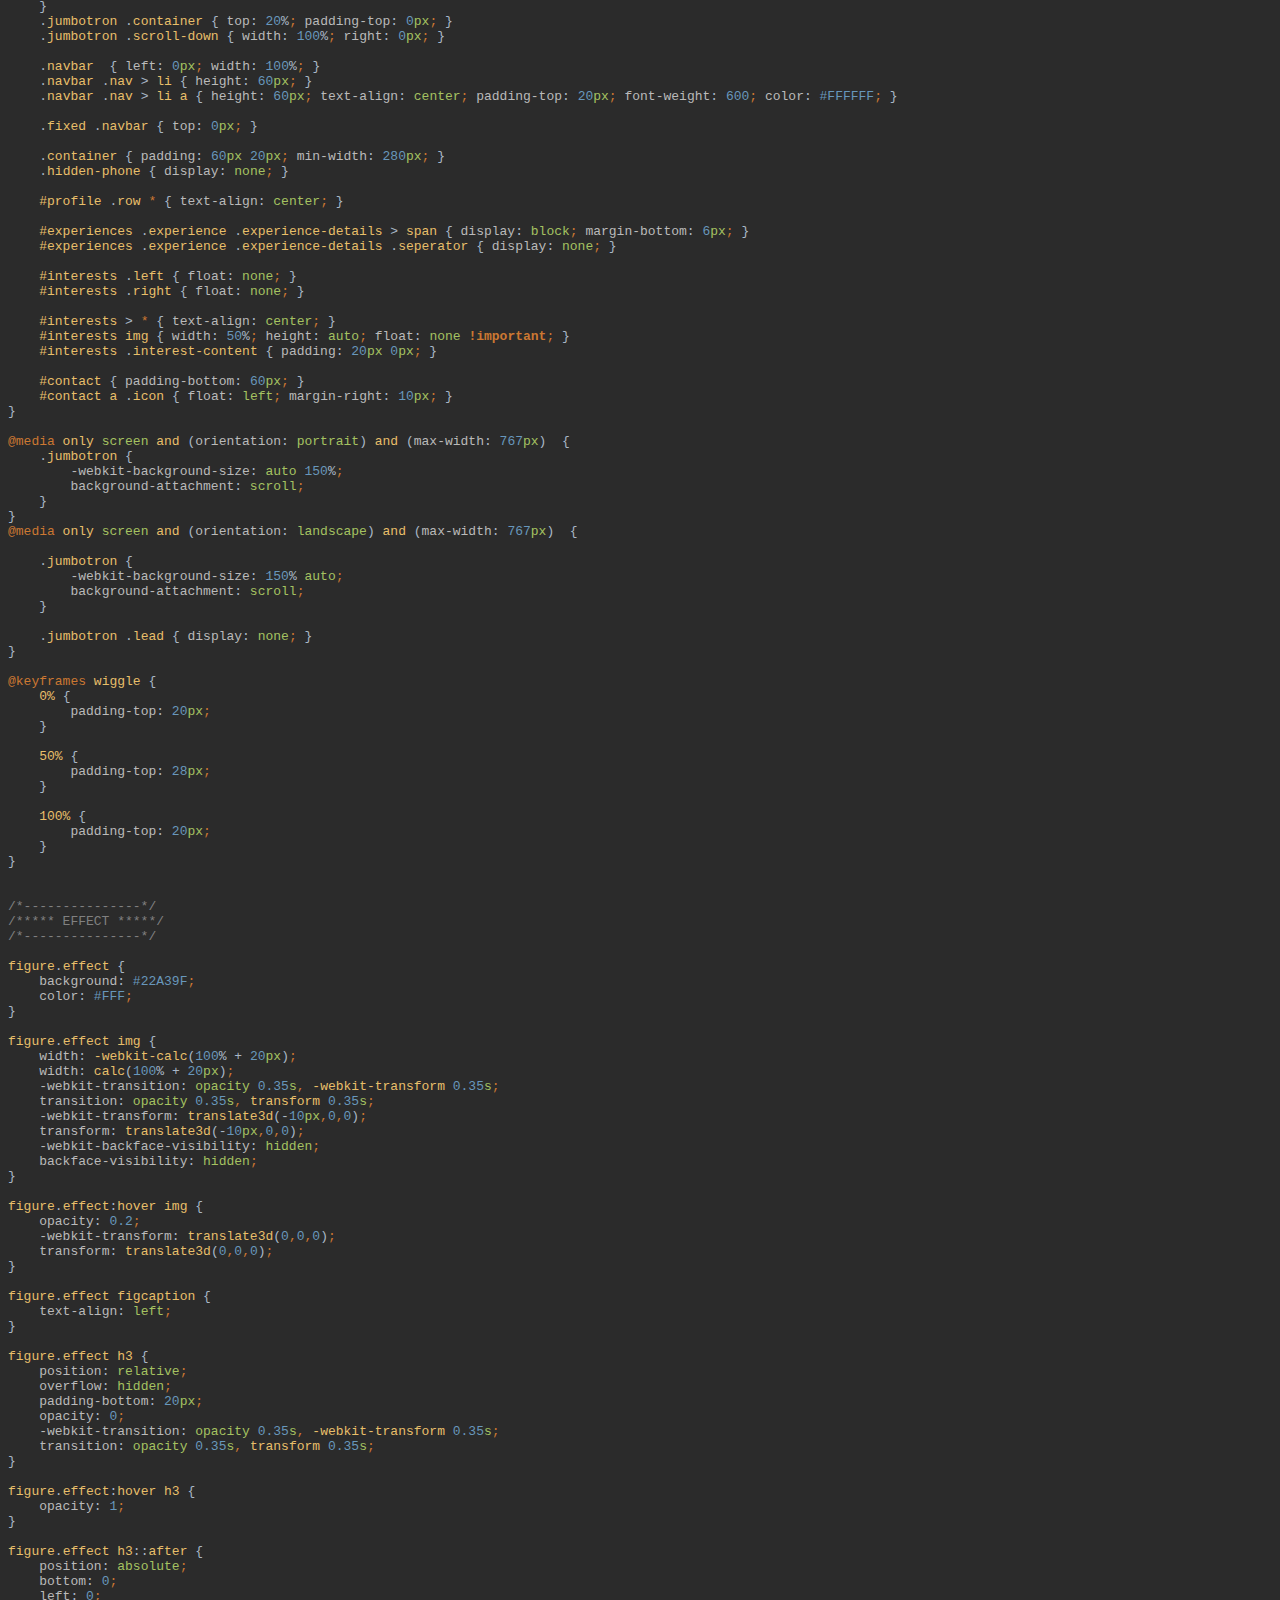
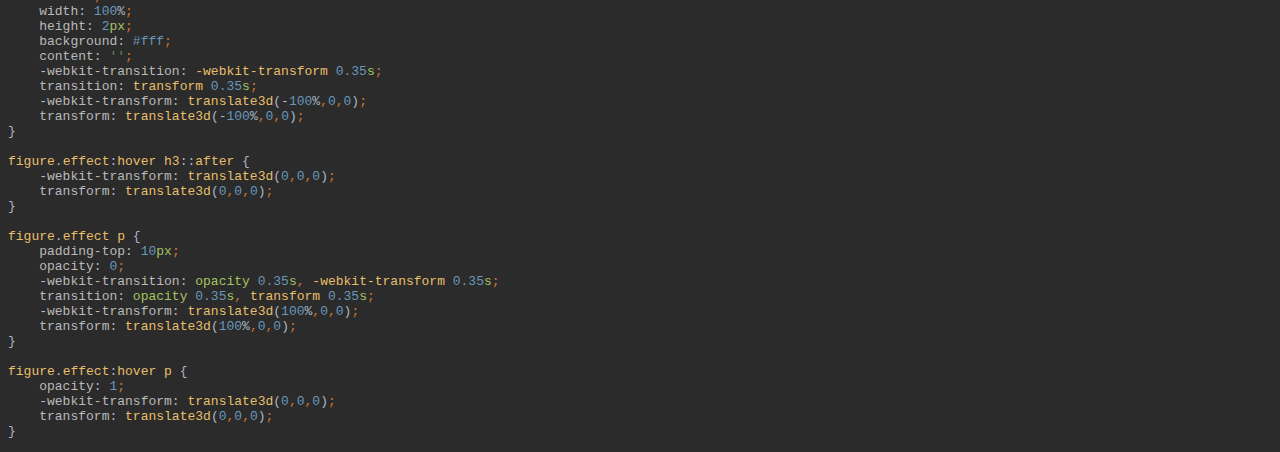
<file: dianawebsite/PersonalWebsite/exportToHTML/style.css.html>
<html>
<head>
<title>style.css</title>
<meta http-equiv="Content-Type" content="text/html; charset=utf-8">
<style type="text/css">
.s0 { color: #e8bf6a;}
.s1 { color: #cc7832;}
.s2 { color: #a9b7c6;}
.s3 { color: #bababa;}
.s4 { color: #a9b7c6;}
.s5 { color: #6897bb;}
.s6 { color: #6a8759;}
.s7 { color: #a5c261;}
.s8 { color: #cc7832; font-weight: bold;}
.s9 { color: #287bde;}
.s10 { color: #808080;}
</style>
</head>
<body bgcolor="#2b2b2b">
<table CELLSPACING=0 CELLPADDING=5 COLS=1 WIDTH="100%" BGCOLOR="#606060" >
<tr><td><center>
<font face="Arial, Helvetica" color="#000000">
style.css</font>
</center></td></tr></table>
<pre><span class="s0">html</span><span class="s1">, </span><span class="s0">body </span><span class="s2">{ </span><span class="s3">color</span><span class="s4">: </span><span class="s5">#434242</span><span class="s1">; </span><span class="s3">font-family</span><span class="s4">: </span><span class="s6">'Open Sans'</span><span class="s1">, </span><span class="s7">sans-serif </span><span class="s8">!important</span><span class="s1">; </span><span class="s3">height</span><span class="s4">: </span><span class="s5">100</span><span class="s2">%</span><span class="s1">; </span><span class="s2">}</span>
<span class="s0">body </span><span class="s2">{ </span><span class="s3">background</span><span class="s4">: </span><span class="s5">#F3EFE0</span><span class="s1">; </span><span class="s3">font-size</span><span class="s4">: </span><span class="s5">15</span><span class="s7">px</span><span class="s1">; </span><span class="s3">line-height</span><span class="s4">: </span><span class="s5">1.64</span><span class="s1">; </span><span class="s2">}</span>

<span class="s0">h1</span><span class="s1">, </span><span class="s0">h2</span><span class="s1">, </span><span class="s0">h3</span><span class="s1">, </span><span class="s0">h4</span><span class="s1">, </span><span class="s0">h5</span><span class="s1">, </span><span class="s0">h6</span><span class="s1">, </span><span class="s2">.</span><span class="s0">h1</span><span class="s1">, </span><span class="s2">.</span><span class="s0">h2</span><span class="s1">, </span><span class="s2">.</span><span class="s0">h3</span><span class="s1">, </span><span class="s2">.</span><span class="s0">h4</span><span class="s1">, </span><span class="s2">.</span><span class="s0">h5</span><span class="s1">, </span><span class="s2">.</span><span class="s0">h6</span><span class="s1">, </span><span class="s0">strong</span><span class="s1">, </span><span class="s0">b </span><span class="s2">{ </span><span class="s3">font-family</span><span class="s4">: </span><span class="s6">'Open Sans'</span><span class="s1">, </span><span class="s7">sans-serif </span><span class="s8">!important</span><span class="s1">; </span><span class="s3">margin-bottom</span><span class="s4">: </span><span class="s5">20</span><span class="s7">px</span><span class="s1">; </span><span class="s2">}</span>
<span class="s0">h1</span><span class="s1">,</span><span class="s0">h4 </span><span class="s2">{ </span><span class="s3">font-weight</span><span class="s4">: </span><span class="s5">700</span><span class="s1">; </span><span class="s3">margin-bottom</span><span class="s4">: </span><span class="s5">10</span><span class="s7">px</span><span class="s1">; </span><span class="s2">}</span>
<span class="s0">h2</span><span class="s1">,</span><span class="s0">h3 </span><span class="s2">{ </span><span class="s3">font-weight</span><span class="s4">: </span><span class="s5">300</span><span class="s1">; </span><span class="s3">color</span><span class="s4">: </span><span class="s5">#22A39F</span><span class="s1">; </span><span class="s2">}</span>
<span class="s0">h2 </span><span class="s2">{ </span><span class="s3">font-size</span><span class="s4">: </span><span class="s5">54</span><span class="s7">px</span><span class="s1">; </span><span class="s3">text-align</span><span class="s4">: </span><span class="s7">center</span><span class="s1">; </span><span class="s2">}</span>
<span class="s0">h3 </span><span class="s2">{ </span><span class="s3">font-size</span><span class="s4">: </span><span class="s5">28</span><span class="s7">px</span><span class="s1">; </span><span class="s2">}</span>

<span class="s0">p</span><span class="s2">.</span><span class="s0">lead </span><span class="s2">{ </span><span class="s3">text-align</span><span class="s4">: </span><span class="s7">center</span><span class="s1">; </span><span class="s3">color</span><span class="s4">: </span><span class="s5">#727878</span><span class="s1">; </span><span class="s2">}</span>
<span class="s0">p</span><span class="s2">.</span><span class="s0">lead a </span><span class="s2">{ </span><span class="s3">color</span><span class="s4">: </span><span class="s5">#FFFFFF</span><span class="s1">; </span><span class="s3">text-decoration</span><span class="s4">: </span><span class="s7">underline</span><span class="s1">; </span><span class="s2">}</span>
<span class="s0">p</span><span class="s2">.</span><span class="s0">lead a</span><span class="s4">:</span><span class="s0">hover </span><span class="s2">{ </span><span class="s3">text-decoration</span><span class="s4">: </span><span class="s7">none</span><span class="s1">; </span><span class="s2">}</span>
<span class="s0">ul</span><span class="s2">.</span><span class="s0">no-bullets </span><span class="s2">{ </span><span class="s3">list-style-type</span><span class="s4">: </span><span class="s7">none</span><span class="s1">; </span><span class="s3">margin</span><span class="s4">: </span><span class="s5">0</span><span class="s7">px</span><span class="s1">; </span><span class="s3">padding</span><span class="s4">: </span><span class="s5">0</span><span class="s7">px</span><span class="s1">; </span><span class="s2">}</span>
<span class="s0">hr </span><span class="s2">{ </span><span class="s3">margin</span><span class="s4">: </span><span class="s5">40</span><span class="s7">px </span><span class="s5">0</span><span class="s7">px</span><span class="s1">; </span><span class="s3">border-color</span><span class="s4">: </span><span class="s5">#727878</span><span class="s1">; </span><span class="s3">opacity</span><span class="s4">: </span><span class="s5">0.2</span><span class="s1">; </span><span class="s3">filter</span><span class="s4">:</span><span class="s0">alpha</span><span class="s2">(</span><span class="s7">opacity</span><span class="s2">=</span><span class="s5">20</span><span class="s2">)</span><span class="s1">; </span><span class="s2">}</span>

<span class="s2">.</span><span class="s0">project-referal </span><span class="s2">{ </span><span class="s3">margin-top</span><span class="s4">: </span><span class="s5">40</span><span class="s7">px</span><span class="s1">; </span><span class="s2">}</span>
<span class="s2">.</span><span class="s0">project-referal p </span><span class="s2">{ </span><span class="s3">font-style</span><span class="s4">: </span><span class="s7">italic</span><span class="s1">; </span><span class="s3">color</span><span class="s4">: </span><span class="s5">#999999</span><span class="s1">; </span><span class="s2">}</span>

<span class="s2">.</span><span class="s0">btn-primary </span><span class="s2">{ </span><span class="s3">background-color</span><span class="s4">: </span><span class="s5">#22A39F</span><span class="s1">; </span><span class="s3">border-color</span><span class="s4">: </span><span class="s5">#1c8784</span><span class="s1">; </span><span class="s2">}</span>
<span class="s2">.</span><span class="s0">btn-primary</span><span class="s4">:</span><span class="s0">hover </span><span class="s2">{ </span><span class="s3">background-color</span><span class="s4">: </span><span class="s5">#1c8784</span><span class="s1">;  </span><span class="s3">border-color</span><span class="s4">: </span><span class="s5">#1c8784</span><span class="s1">; </span><span class="s2">}</span>

<span class="s2">.</span><span class="s0">icon </span><span class="s2">{ </span><span class="s3">display</span><span class="s4">: </span><span class="s7">inline-block</span><span class="s1">; </span><span class="s3">background</span><span class="s4">: </span><span class="s0">url</span><span class="s2">(</span><span class="s9">images/sm_icon_sprite.png</span><span class="s2">) </span><span class="s7">no-repeat</span><span class="s1">; </span><span class="s3">height</span><span class="s4">: </span><span class="s5">32</span><span class="s7">px</span><span class="s1">; </span><span class="s3">width</span><span class="s4">: </span><span class="s5">32</span><span class="s7">px</span><span class="s1">; </span><span class="s2">}</span>
<span class="s2">.</span><span class="s0">icon</span><span class="s2">.</span><span class="s0">icon-twitter </span><span class="s2">{ </span><span class="s3">background-position</span><span class="s4">: </span><span class="s5">0</span><span class="s7">px </span><span class="s5">0</span><span class="s7">px</span><span class="s1">; </span><span class="s2">}</span>
<span class="s2">.</span><span class="s0">icon</span><span class="s2">.</span><span class="s0">icon-linkedin </span><span class="s2">{ </span><span class="s3">background-position</span><span class="s4">: </span><span class="s5">0</span><span class="s7">px </span><span class="s2">-</span><span class="s5">32</span><span class="s7">px</span><span class="s1">; </span><span class="s2">}</span>
<span class="s2">.</span><span class="s0">icon</span><span class="s2">.</span><span class="s0">icon-skype </span><span class="s2">{ </span><span class="s3">background-position</span><span class="s4">: </span><span class="s5">0</span><span class="s7">px </span><span class="s2">-</span><span class="s5">64</span><span class="s7">px</span><span class="s1">; </span><span class="s2">}</span>
<span class="s2">.</span><span class="s0">icon</span><span class="s2">.</span><span class="s0">icon-email </span><span class="s2">{ </span><span class="s3">background-position</span><span class="s4">: </span><span class="s5">0</span><span class="s7">px </span><span class="s2">-</span><span class="s5">96</span><span class="s7">px</span><span class="s1">; </span><span class="s2">}</span>

<span class="s2">.</span><span class="s0">jumbotron </span><span class="s2">{</span>
    <span class="s3">background</span><span class="s4">: </span><span class="s7">no-repeat center right fixed </span><span class="s0">url</span><span class="s2">(</span><span class="s9">images/background.jpg</span><span class="s2">)</span><span class="s1">;</span>

    <span class="s3">-webkit-background-size</span><span class="s4">: </span><span class="s5">100</span><span class="s2">%</span><span class="s1">;</span>
    <span class="s3">-moz-background-size</span><span class="s4">: </span><span class="s5">100</span><span class="s2">%</span><span class="s1">;</span>
    <span class="s3">-o-background-size</span><span class="s4">: </span><span class="s5">100</span><span class="s2">%</span><span class="s1">;</span>
    <span class="s3">background-size</span><span class="s4">: </span><span class="s5">100</span><span class="s2">%</span><span class="s1">;</span>

    <span class="s3">-webkit-background-size</span><span class="s4">: </span><span class="s7">cover</span><span class="s1">;</span>
    <span class="s3">-moz-background-size</span><span class="s4">: </span><span class="s7">cover</span><span class="s1">;</span>
    <span class="s3">-o-background-size</span><span class="s4">: </span><span class="s7">cover</span><span class="s1">;</span>
    <span class="s3">background-size</span><span class="s4">: </span><span class="s7">cover</span><span class="s1">;</span>

    <span class="s3">-ms-filter</span><span class="s4">: </span><span class="s6">&quot;progid:DXImageTransform.Microsoft.AlphaImageLoader(src='images/background.jpg', sizingMethod='scale')&quot;</span><span class="s1">;</span>
    <span class="s3">filter</span><span class="s4">: </span><span class="s7">progid</span><span class="s4">:</span><span class="s0">DXImageTransform</span><span class="s2">.</span><span class="s0">Microsoft</span><span class="s2">.</span><span class="s0">AlphaImageLoader</span><span class="s2">(</span><span class="s7">src</span><span class="s2">=</span><span class="s6">'images/background.jpg'</span><span class="s1">, </span><span class="s0">sizingMethod</span><span class="s2">=</span><span class="s6">'scale'</span><span class="s2">)</span><span class="s1">;</span>

    <span class="s3">margin-bottom</span><span class="s4">: </span><span class="s5">0</span><span class="s7">px</span><span class="s1">;</span>
    <span class="s3">padding</span><span class="s4">: </span><span class="s5">0</span><span class="s7">px</span><span class="s1">;</span>
<span class="s2">}</span>
<span class="s10">/*.jumbotron:before { 
    border: 1px solid #FFFFFF; 
    bottom: 30px; 
    content: &quot;&quot;; 
    left: 30px; 
    position: absolute; 
    right: 30px; 
    top: 30px; 
}*/</span>
<span class="s2">.</span><span class="s0">jumbotron </span><span class="s2">.</span><span class="s0">overlay </span><span class="s2">{ </span><span class="s3">background-color</span><span class="s4">: </span><span class="s5">#22A39F</span><span class="s1">; </span><span class="s3">position</span><span class="s4">: </span><span class="s7">absolute</span><span class="s1">; </span><span class="s3">top</span><span class="s4">: </span><span class="s5">0</span><span class="s7">px</span><span class="s1">; </span><span class="s3">bottom</span><span class="s4">: </span><span class="s5">0</span><span class="s7">px</span><span class="s1">; </span><span class="s3">left</span><span class="s4">: </span><span class="s5">0</span><span class="s7">px</span><span class="s1">; </span><span class="s3">right</span><span class="s4">: </span><span class="s5">0</span><span class="s7">px</span><span class="s1">; </span><span class="s3">opacity</span><span class="s4">: </span><span class="s5">0.75</span><span class="s1">; </span><span class="s3">filter</span><span class="s4">:</span><span class="s0">alpha</span><span class="s2">(</span><span class="s7">opacity</span><span class="s2">=</span><span class="s5">75</span><span class="s2">)</span><span class="s1">; </span><span class="s3">z-index</span><span class="s4">: </span><span class="s5">2</span><span class="s1">; </span><span class="s2">}</span>

<span class="s2">.</span><span class="s0">jumbotron </span><span class="s2">.</span><span class="s0">container </span><span class="s2">{ </span><span class="s3">position</span><span class="s4">: </span><span class="s7">relative</span><span class="s1">; </span><span class="s3">top</span><span class="s4">: </span><span class="s5">28</span><span class="s2">%</span><span class="s1">; </span><span class="s3">z-index</span><span class="s4">: </span><span class="s5">4</span><span class="s1">; </span><span class="s3">text-align</span><span class="s4">: </span><span class="s7">center</span><span class="s1">; </span><span class="s2">}</span>
<span class="s2">.</span><span class="s0">jumbotron </span><span class="s2">.</span><span class="s0">container </span><span class="s2">&gt; </span><span class="s1">* </span><span class="s2">{ </span><span class="s3">text-align</span><span class="s4">: </span><span class="s7">center</span><span class="s1">; </span><span class="s3">color</span><span class="s4">: </span><span class="s5">#FFFFFF</span><span class="s1">; </span><span class="s2">}</span>
<span class="s2">.</span><span class="s0">jumbotron </span><span class="s2">.</span><span class="s0">container h1 </span><span class="s2">{ </span><span class="s3">padding-bottom</span><span class="s4">: </span><span class="s5">20</span><span class="s7">px</span><span class="s1">; </span><span class="s3">border-bottom</span><span class="s4">: </span><span class="s5">1</span><span class="s7">px solid </span><span class="s5">#FFFFFF</span><span class="s1">; </span><span class="s3">border-bottom-color</span><span class="s4">: </span><span class="s0">rgba</span><span class="s2">(</span><span class="s5">255</span><span class="s1">,</span><span class="s5">255</span><span class="s1">,</span><span class="s5">255</span><span class="s1">,</span><span class="s5">0.35</span><span class="s2">)</span><span class="s1">; </span><span class="s3">display</span><span class="s4">: </span><span class="s7">inline-block</span><span class="s1">; </span><span class="s2">}</span>
<span class="s2">.</span><span class="s0">jumbotron </span><span class="s2">.</span><span class="s0">container </span><span class="s2">.</span><span class="s0">lead </span><span class="s2">{ </span><span class="s3">font-size</span><span class="s4">: </span><span class="s5">28</span><span class="s7">px</span><span class="s1">; </span><span class="s2">}</span>
<span class="s2">.</span><span class="s0">jumbotron </span><span class="s2">.</span><span class="s0">scroll-down </span><span class="s2">{ </span><span class="s3">height</span><span class="s4">: </span><span class="s5">80</span><span class="s7">px</span><span class="s1">; </span><span class="s3">width</span><span class="s4">: </span><span class="s5">110</span><span class="s7">px</span><span class="s1">; </span><span class="s3">display</span><span class="s4">: </span><span class="s7">block</span><span class="s1">; </span><span class="s3">position</span><span class="s4">: </span><span class="s7">absolute</span><span class="s1">; </span><span class="s3">bottom</span><span class="s4">: </span><span class="s5">0</span><span class="s7">px</span><span class="s1">; </span><span class="s3">right</span><span class="s4">: </span><span class="s5">5</span><span class="s2">%</span><span class="s1">; </span><span class="s3">background-color</span><span class="s4">: </span><span class="s5">#222222</span><span class="s1">; </span><span class="s3">text-align</span><span class="s4">: </span><span class="s7">center</span><span class="s1">; </span><span class="s3">z-index</span><span class="s4">: </span><span class="s5">6</span><span class="s1">; </span><span class="s2">}</span>
<span class="s2">.</span><span class="s0">jumbotron </span><span class="s2">.</span><span class="s0">scroll-down </span><span class="s2">.</span><span class="s0">glyphicon </span><span class="s2">{</span>
    <span class="s3">color</span><span class="s4">: </span><span class="s5">#FFFFFF</span><span class="s1">;</span>
    <span class="s3">font-size</span><span class="s4">: </span><span class="s5">30</span><span class="s7">px</span><span class="s1">;</span>
    <span class="s3">padding-right</span><span class="s4">: </span><span class="s5">2</span><span class="s7">px</span><span class="s1">;</span>
    <span class="s3">padding-top</span><span class="s4">: </span><span class="s5">20</span><span class="s7">px</span><span class="s1">;</span>

    <span class="s3">animation-name</span><span class="s4">: </span><span class="s0">wiggle</span><span class="s1">;</span>
    <span class="s3">animation-duration</span><span class="s4">: </span><span class="s5">1.2</span><span class="s7">s</span><span class="s1">;</span>
    <span class="s3">animation-timing-function</span><span class="s4">: </span><span class="s7">linear</span><span class="s1">;</span>
    <span class="s3">animation-iteration-count</span><span class="s4">: </span><span class="s7">infinite</span><span class="s1">;</span>
    <span class="s3">animation-direction</span><span class="s4">: </span><span class="s7">normal</span><span class="s1">;</span>
<span class="s2">}</span>
<span class="s2">.</span><span class="s0">jumbotron </span><span class="s2">.</span><span class="s0">scroll-down</span><span class="s4">:</span><span class="s0">hover </span><span class="s2">.</span><span class="s0">glyphicon </span><span class="s2">{ </span><span class="s3">padding-top</span><span class="s4">: </span><span class="s5">25</span><span class="s7">px</span><span class="s1">; </span><span class="s2">}</span>

<span class="s2">.</span><span class="s0">navbar  </span><span class="s2">{ </span><span class="s3">border</span><span class="s4">: </span><span class="s5">0</span><span class="s7">px</span><span class="s1">; </span><span class="s3">background-color</span><span class="s4">: </span><span class="s5">#222222</span><span class="s1">; </span><span class="s3">position</span><span class="s4">: </span><span class="s7">absolute</span><span class="s1">; </span><span class="s3">top</span><span class="s4">: </span><span class="s5">100</span><span class="s2">%</span><span class="s1">; </span><span class="s3">right</span><span class="s4">: </span><span class="s5">5</span><span class="s2">%</span><span class="s1">; </span><span class="s3">width</span><span class="s4">: </span><span class="s5">110</span><span class="s7">px</span><span class="s1">; </span><span class="s3">z-index</span><span class="s4">: </span><span class="s5">999</span><span class="s1">; </span><span class="s2">}</span>
<span class="s2">.</span><span class="s0">navbar </span><span class="s2">.</span><span class="s0">navbar-collapse </span><span class="s2">{ </span><span class="s3">padding</span><span class="s4">: </span><span class="s5">0</span><span class="s7">px</span><span class="s1">; </span><span class="s3">max-height</span><span class="s4">: </span><span class="s7">none</span><span class="s1">; </span><span class="s2">}</span>
<span class="s2">.</span><span class="s0">navbar </span><span class="s2">.</span><span class="s0">navbar-nav </span><span class="s2">{ </span><span class="s3">float</span><span class="s4">: </span><span class="s7">none</span><span class="s1">; </span><span class="s2">}</span>
<span class="s2">.</span><span class="s0">navbar-nav </span><span class="s2">{ </span><span class="s3">margin</span><span class="s4">: </span><span class="s5">0</span><span class="s7">px</span><span class="s1">; </span><span class="s2">}</span>
<span class="s2">.</span><span class="s0">navbar </span><span class="s2">.</span><span class="s0">nav </span><span class="s2">&gt; </span><span class="s0">li </span><span class="s2">{ </span><span class="s3">display</span><span class="s4">: </span><span class="s7">block</span><span class="s1">; </span><span class="s3">float</span><span class="s4">: </span><span class="s7">none</span><span class="s1">; </span><span class="s3">height</span><span class="s4">: </span><span class="s5">80</span><span class="s7">px</span><span class="s1">; </span><span class="s2">}</span>
<span class="s2">.</span><span class="s0">navbar </span><span class="s2">.</span><span class="s0">nav </span><span class="s2">&gt; </span><span class="s0">li a </span><span class="s2">{ </span><span class="s3">display</span><span class="s4">: </span><span class="s7">block</span><span class="s1">;  </span><span class="s3">height</span><span class="s4">: </span><span class="s5">80</span><span class="s7">px</span><span class="s1">; </span><span class="s3">text-align</span><span class="s4">: </span><span class="s7">center</span><span class="s1">; </span><span class="s3">padding-top</span><span class="s4">: </span><span class="s5">30</span><span class="s7">px</span><span class="s1">; </span><span class="s3">font-weight</span><span class="s4">: </span><span class="s5">600</span><span class="s1">; </span><span class="s3">color</span><span class="s4">: </span><span class="s5">#FFFFFF</span><span class="s1">; </span><span class="s2">}</span>
<span class="s2">.</span><span class="s0">navbar </span><span class="s2">.</span><span class="s0">nav </span><span class="s2">&gt; </span><span class="s0">li a</span><span class="s4">:</span><span class="s0">hover</span><span class="s1">, </span><span class="s2">.</span><span class="s0">navbar </span><span class="s2">.</span><span class="s0">nav </span><span class="s2">&gt; </span><span class="s0">li a</span><span class="s4">:</span><span class="s0">focus </span><span class="s2">{ </span><span class="s3">color</span><span class="s4">: </span><span class="s5">#999999</span><span class="s1">; </span><span class="s2">}</span>
<span class="s2">.</span><span class="s0">navbar-default </span><span class="s2">.</span><span class="s0">navbar-nav </span><span class="s2">&gt; .</span><span class="s0">active </span><span class="s2">&gt; </span><span class="s0">a</span><span class="s1">, </span><span class="s2">.</span><span class="s0">navbar-default </span><span class="s2">.</span><span class="s0">navbar-nav </span><span class="s2">&gt; .</span><span class="s0">active </span><span class="s2">&gt; </span><span class="s0">a</span><span class="s4">:</span><span class="s0">hover</span><span class="s1">, </span><span class="s2">.</span><span class="s0">navbar-default </span><span class="s2">.</span><span class="s0">navbar-nav </span><span class="s2">&gt; .</span><span class="s0">active </span><span class="s2">&gt; </span><span class="s0">a</span><span class="s4">:</span><span class="s0">focus </span><span class="s2">{ </span><span class="s3">background</span><span class="s4">: </span><span class="s5">#22A39F</span><span class="s1">; </span><span class="s3">color</span><span class="s4">: </span><span class="s5">#FFFFFF</span><span class="s1">; </span><span class="s2">}</span>
<span class="s2">.</span><span class="s0">navbar-default </span><span class="s2">.</span><span class="s0">navbar-toggle</span><span class="s4">:</span><span class="s0">hover </span><span class="s2">.</span><span class="s0">icon-bar</span><span class="s1">,</span>
<span class="s2">.</span><span class="s0">navbar-default </span><span class="s2">.</span><span class="s0">navbar-toggle</span><span class="s4">:</span><span class="s0">focus </span><span class="s2">.</span><span class="s0">icon-bar </span><span class="s2">{ </span><span class="s3">background</span><span class="s4">: </span><span class="s5">#222222</span><span class="s1">; </span><span class="s2">}</span>

<span class="s2">.</span><span class="s0">fixed </span><span class="s2">.</span><span class="s0">navbar  </span><span class="s2">{ </span><span class="s3">position</span><span class="s4">: </span><span class="s7">fixed</span><span class="s1">; </span><span class="s3">top</span><span class="s4">: </span><span class="s5">60</span><span class="s7">px</span><span class="s1">; </span><span class="s2">}</span>

<span class="s2">.</span><span class="s0">background-white </span><span class="s2">{ </span><span class="s3">background</span><span class="s4">: </span><span class="s5">#FFFFFF</span><span class="s1">; </span><span class="s2">}</span>
<span class="s2">.</span><span class="s0">background-gray </span><span class="s2">{ </span><span class="s3">background</span><span class="s4">: </span><span class="s5">#434242</span><span class="s1">; </span><span class="s2">}</span>
<span class="s2">.</span><span class="s0">container </span><span class="s2">{ </span><span class="s3">max-width</span><span class="s4">: </span><span class="s5">1280</span><span class="s7">px</span><span class="s1">; </span><span class="s3">padding</span><span class="s4">: </span><span class="s5">40</span><span class="s7">px </span><span class="s5">180</span><span class="s7">px</span><span class="s1">; </span><span class="s2">}</span>

<span class="s0">#profile </span><span class="s2">.</span><span class="s0">row </span><span class="s2">&gt; </span><span class="s0">div </span><span class="s2">{ </span><span class="s3">margin-bottom</span><span class="s4">: </span><span class="s5">20</span><span class="s7">px</span><span class="s1">; </span><span class="s2">}</span>
<span class="s0">#profile </span><span class="s2">.</span><span class="s0">row </span><span class="s2">&gt; </span><span class="s0">div img </span><span class="s2">{ </span><span class="s3">width</span><span class="s4">: </span><span class="s5">100</span><span class="s2">%</span><span class="s1">; </span><span class="s3">max-width</span><span class="s4">: </span><span class="s5">246</span><span class="s7">px</span><span class="s1">; </span><span class="s3">height</span><span class="s4">: </span><span class="s7">auto</span><span class="s1">; </span><span class="s2">}</span>

<span class="s0">#experiences </span><span class="s2">.</span><span class="s0">experience </span><span class="s2">{ </span><span class="s3">margin-bottom</span><span class="s4">: </span><span class="s5">20</span><span class="s7">px</span><span class="s1">; </span><span class="s2">}</span>
<span class="s0">#experiences </span><span class="s2">.</span><span class="s0">experience p </span><span class="s2">&gt; </span><span class="s0">strong </span><span class="s2">{ </span><span class="s3">display</span><span class="s4">: </span><span class="s7">block</span><span class="s1">; </span><span class="s3">padding-top</span><span class="s4">: </span><span class="s5">8</span><span class="s7">px</span><span class="s1">; </span><span class="s3">margin-bottom</span><span class="s4">: </span><span class="s5">10</span><span class="s7">px</span><span class="s1">; </span><span class="s2">}</span>
<span class="s0">#experiences </span><span class="s2">.</span><span class="s0">experience </span><span class="s2">.</span><span class="s0">experience-details </span><span class="s2">{ </span><span class="s3">display</span><span class="s4">: </span><span class="s7">block</span><span class="s1">; </span><span class="s3">margin-top</span><span class="s4">: </span><span class="s5">6</span><span class="s7">px</span><span class="s1">; </span><span class="s2">}</span>
<span class="s0">#experiences </span><span class="s2">.</span><span class="s0">experience </span><span class="s2">.</span><span class="s0">experience-details </span><span class="s1">* </span><span class="s2">{ </span><span class="s3">color</span><span class="s4">: </span><span class="s5">#22A39F</span><span class="s1">; </span><span class="s2">}</span>
<span class="s0">#experiences </span><span class="s2">.</span><span class="s0">experience </span><span class="s2">.</span><span class="s0">experience-details </span><span class="s2">.</span><span class="s0">seperator </span><span class="s2">{ </span><span class="s3">color</span><span class="s4">: </span><span class="s5">#BCBCBC</span><span class="s1">; </span><span class="s2">}</span>

<span class="s0">#abilities ul </span><span class="s2">&gt; </span><span class="s0">li </span><span class="s2">{ </span><span class="s3">min-height</span><span class="s4">: </span><span class="s5">30</span><span class="s7">px</span><span class="s1">; </span><span class="s3">padding</span><span class="s4">: </span><span class="s5">3</span><span class="s7">px </span><span class="s5">0</span><span class="s7">px</span><span class="s1">; </span><span class="s2">}</span>
<span class="s0">#abilities ul </span><span class="s2">&gt; </span><span class="s0">li</span><span class="s4">:</span><span class="s0">hover </span><span class="s2">{ </span><span class="s3">background</span><span class="s4">: </span><span class="s5">#F2F2F2</span><span class="s1">; </span><span class="s2">}</span>
<span class="s0">#abilities ul </span><span class="s2">&gt; </span><span class="s0">li </span><span class="s2">.</span><span class="s0">ability-title </span><span class="s2">{ </span><span class="s3">display</span><span class="s4">: </span><span class="s7">inline-block</span><span class="s1">; </span><span class="s3">width</span><span class="s4">: </span><span class="s5">60</span><span class="s2">%</span><span class="s1">; </span><span class="s2">}</span>
<span class="s0">#abilities ul </span><span class="s2">&gt; </span><span class="s0">li </span><span class="s2">.</span><span class="s0">ability-score </span><span class="s2">{ </span><span class="s3">float</span><span class="s4">: </span><span class="s7">right</span><span class="s1">; </span><span class="s2">}</span>
<span class="s0">#abilities ul </span><span class="s2">&gt; </span><span class="s0">li </span><span class="s2">.</span><span class="s0">ability-score </span><span class="s2">.</span><span class="s0">glyphicon </span><span class="s2">{</span>
    <span class="s3">color</span><span class="s4">: </span><span class="s5">#DFE0E0</span><span class="s1">;</span>
    <span class="s3">font-size</span><span class="s4">: </span><span class="s5">14</span><span class="s7">px</span><span class="s1">;</span>

    <span class="s3">-webkit-transition</span><span class="s4">: </span><span class="s7">all </span><span class="s5">0.3</span><span class="s7">s</span><span class="s1">;</span>
    <span class="s3">-moz-transition</span><span class="s4">: </span><span class="s7">all </span><span class="s5">0.3</span><span class="s7">s</span><span class="s1">;</span>
    <span class="s3">-o-transition</span><span class="s4">: </span><span class="s7">all </span><span class="s5">0.3</span><span class="s7">s</span><span class="s1">;</span>
    <span class="s3">transition</span><span class="s4">: </span><span class="s7">all </span><span class="s5">0.3</span><span class="s7">s</span><span class="s1">;</span>
<span class="s2">}</span>
<span class="s0">#abilities ul </span><span class="s2">&gt; </span><span class="s0">li </span><span class="s2">.</span><span class="s0">ability-score </span><span class="s2">.</span><span class="s0">glyphicon</span><span class="s2">.</span><span class="s0">filled </span><span class="s2">{ </span><span class="s3">color</span><span class="s4">: </span><span class="s5">#22A39F</span><span class="s1">; </span><span class="s2">}</span>

<span class="s0">#abilities ul </span><span class="s2">&gt; </span><span class="s0">li</span><span class="s4">:</span><span class="s0">hover </span><span class="s2">.</span><span class="s0">ability-score </span><span class="s2">.</span><span class="s0">glyphicon </span><span class="s2">{ </span><span class="s3">margin-left</span><span class="s4">: </span><span class="s5">2</span><span class="s7">px</span><span class="s1">; </span><span class="s2">}</span>

<span class="s0">#interests </span><span class="s2">.</span><span class="s0">left </span><span class="s2">{ </span><span class="s3">float</span><span class="s4">: </span><span class="s7">left</span><span class="s1">; </span><span class="s2">}</span>
<span class="s0">#interests </span><span class="s2">.</span><span class="s0">right </span><span class="s2">{ </span><span class="s3">float</span><span class="s4">: </span><span class="s7">right</span><span class="s1">; </span><span class="s2">}</span>
<span class="s0">#interests img </span><span class="s2">{ </span><span class="s3">width</span><span class="s4">: </span><span class="s5">80</span><span class="s2">%</span><span class="s1">; </span><span class="s3">height</span><span class="s4">: </span><span class="s7">auto</span><span class="s1">; </span><span class="s2">}</span>
<span class="s0">#interests </span><span class="s2">.</span><span class="s0">right img </span><span class="s2">{ </span><span class="s3">float</span><span class="s4">: </span><span class="s7">right</span><span class="s1">; </span><span class="s2">}</span>
<span class="s0">#interests </span><span class="s2">.</span><span class="s0">interest-content </span><span class="s2">{ </span><span class="s3">padding</span><span class="s4">: </span><span class="s5">40</span><span class="s7">px </span><span class="s5">0</span><span class="s7">px</span><span class="s1">; </span><span class="s2">}</span>

<span class="s0">#interests </span><span class="s2">.</span><span class="s0">row</span><span class="s4">:</span><span class="s0">hover </span><span class="s2">.</span><span class="s0">left img </span><span class="s2">{</span>
    <span class="s3">-webkit-transform</span><span class="s4">: </span><span class="s0">rotate</span><span class="s2">(-</span><span class="s5">12</span><span class="s7">deg</span><span class="s2">)</span><span class="s1">;</span>
    <span class="s3">-moz-transform</span><span class="s4">: </span><span class="s0">rotate</span><span class="s2">(-</span><span class="s5">12</span><span class="s7">deg</span><span class="s2">)</span><span class="s1">;</span>
    <span class="s3">-ms-transform</span><span class="s4">: </span><span class="s0">rotate</span><span class="s2">(-</span><span class="s5">12</span><span class="s7">deg</span><span class="s2">)</span><span class="s1">;</span>
    <span class="s3">-o-transform</span><span class="s4">: </span><span class="s0">rotate</span><span class="s2">(-</span><span class="s5">12</span><span class="s7">deg</span><span class="s2">)</span><span class="s1">;</span>
<span class="s2">}</span>

<span class="s0">#interests </span><span class="s2">.</span><span class="s0">row</span><span class="s4">:</span><span class="s0">hover </span><span class="s2">.</span><span class="s0">right img </span><span class="s2">{</span>
    <span class="s3">-webkit-transform</span><span class="s4">: </span><span class="s0">rotate</span><span class="s2">(</span><span class="s5">12</span><span class="s7">deg</span><span class="s2">)</span><span class="s1">;</span>
    <span class="s3">-moz-transform</span><span class="s4">: </span><span class="s0">rotate</span><span class="s2">(</span><span class="s5">12</span><span class="s7">deg</span><span class="s2">)</span><span class="s1">;</span>
    <span class="s3">-ms-transform</span><span class="s4">: </span><span class="s0">rotate</span><span class="s2">(</span><span class="s5">12</span><span class="s7">deg</span><span class="s2">)</span><span class="s1">;</span>
    <span class="s3">-o-transform</span><span class="s4">: </span><span class="s0">rotate</span><span class="s2">(</span><span class="s5">12</span><span class="s7">deg</span><span class="s2">)</span><span class="s1">;</span>
<span class="s2">}</span>

<span class="s10">/* #projects .row { margin: 0px; } // bootstrap 3.1- hack */</span>
<span class="s0">#projects </span><span class="s2">.</span><span class="s0">row </span><span class="s2">&gt; </span><span class="s0">div </span><span class="s2">{ </span><span class="s3">margin-bottom</span><span class="s4">: </span><span class="s5">30</span><span class="s7">px</span><span class="s1">; </span><span class="s2">}</span>
<span class="s0">#projects figure </span><span class="s2">{ </span><span class="s3">position</span><span class="s4">: </span><span class="s7">relative</span><span class="s1">; </span><span class="s3">overflow</span><span class="s4">: </span><span class="s7">hidden</span><span class="s1">; </span><span class="s2">}</span>
<span class="s0">#projects figure h3 </span><span class="s2">{ </span><span class="s3">color</span><span class="s4">: </span><span class="s5">#FFF</span><span class="s1">; </span><span class="s3">font-weight</span><span class="s4">: </span><span class="s5">600</span><span class="s1">; </span><span class="s3">margin-bottom</span><span class="s4">: </span><span class="s5">5</span><span class="s7">px</span><span class="s1">; </span><span class="s2">}</span>
<span class="s0">#projects figure p </span><span class="s2">&gt; </span><span class="s0">strong </span><span class="s2">{ </span><span class="s3">width</span><span class="s4">: </span><span class="s5">60</span><span class="s7">px</span><span class="s1">; </span><span class="s3">display</span><span class="s4">: </span><span class="s7">inline-block</span><span class="s1">; </span><span class="s3">margin</span><span class="s4">: </span><span class="s5">0</span><span class="s7">px</span><span class="s1">; </span><span class="s2">}</span>
<span class="s0">#projects figure img </span><span class="s2">{ </span><span class="s3">width</span><span class="s4">: </span><span class="s5">110</span><span class="s2">%</span><span class="s1">; </span><span class="s2">}</span>
<span class="s0">#projects figure figcaption </span><span class="s2">{</span>
    <span class="s3">padding</span><span class="s4">: </span><span class="s5">20</span><span class="s7">px </span><span class="s5">30</span><span class="s7">px</span><span class="s1">;</span>
    <span class="s3">position</span><span class="s4">: </span><span class="s7">absolute</span><span class="s1">;</span>
    <span class="s3">top</span><span class="s4">: </span><span class="s5">0</span><span class="s7">px</span><span class="s1">;</span>
    <span class="s3">left</span><span class="s4">: </span><span class="s5">0</span><span class="s7">px</span><span class="s1">;</span>
    <span class="s3">height</span><span class="s4">: </span><span class="s5">100</span><span class="s2">%</span><span class="s1">;</span>
    <span class="s3">width</span><span class="s4">: </span><span class="s5">100</span><span class="s2">%</span><span class="s1">;</span>
<span class="s2">}</span>
<span class="s0">#projects figure a </span><span class="s2">{</span>
    <span class="s3">z-index</span><span class="s4">: </span><span class="s5">1000</span><span class="s1">;</span>
    <span class="s3">text-indent</span><span class="s4">: </span><span class="s5">200</span><span class="s2">%</span><span class="s1">;</span>
    <span class="s3">white-space</span><span class="s4">: </span><span class="s7">nowrap</span><span class="s1">;</span>
    <span class="s3">font-size</span><span class="s4">: </span><span class="s5">0</span><span class="s1">;</span>
    <span class="s3">opacity</span><span class="s4">: </span><span class="s5">0</span><span class="s1">;</span>
    <span class="s3">position</span><span class="s4">: </span><span class="s7">absolute</span><span class="s1">;</span>
    <span class="s3">top</span><span class="s4">: </span><span class="s5">0</span><span class="s7">px</span><span class="s1">;</span>
    <span class="s3">left</span><span class="s4">: </span><span class="s5">0</span><span class="s7">px</span><span class="s1">;</span>
    <span class="s3">height</span><span class="s4">: </span><span class="s5">100</span><span class="s2">%</span><span class="s1">;</span>
    <span class="s3">width</span><span class="s4">: </span><span class="s5">100</span><span class="s2">%</span><span class="s1">;</span>
<span class="s2">}</span>
<span class="s0">#projects figure </span><span class="s2">.</span><span class="s0">icon </span><span class="s2">{</span>
    <span class="s3">background</span><span class="s4">: </span><span class="s5">#22A39F</span><span class="s1">;</span>
    <span class="s3">position</span><span class="s4">: </span><span class="s7">absolute</span><span class="s1">;</span>
    <span class="s3">top</span><span class="s4">: </span><span class="s5">0</span><span class="s7">px</span><span class="s1">;</span>
    <span class="s3">right</span><span class="s4">: </span><span class="s5">0</span><span class="s7">px</span><span class="s1">;</span>
    <span class="s3">width</span><span class="s4">: </span><span class="s5">48</span><span class="s7">px</span><span class="s1">;</span>
    <span class="s3">height</span><span class="s4">: </span><span class="s5">48</span><span class="s7">px</span><span class="s1">;</span>
<span class="s2">}</span>
<span class="s0">#projects figure </span><span class="s2">.</span><span class="s0">icon span </span><span class="s2">{</span>
    <span class="s3">font-size</span><span class="s4">: </span><span class="s5">18</span><span class="s7">px</span><span class="s1">;</span>
    <span class="s3">line-height</span><span class="s4">: </span><span class="s5">18</span><span class="s7">px</span><span class="s1">;</span>
    <span class="s3">padding</span><span class="s4">: </span><span class="s5">15</span><span class="s7">px</span><span class="s1">;</span>
<span class="s2">}</span>

<span class="s0">#contact </span><span class="s2">{ </span><span class="s3">padding-bottom</span><span class="s4">: </span><span class="s5">200</span><span class="s7">px</span><span class="s1">; </span><span class="s2">}</span>
<span class="s0">#contact h2</span><span class="s1">, </span><span class="s0">#contact </span><span class="s2">.</span><span class="s0">row </span><span class="s1">* </span><span class="s2">{ </span><span class="s3">color</span><span class="s4">: </span><span class="s5">#FFFFFF</span><span class="s1">; </span><span class="s2">}</span>
<span class="s0">#contact a </span><span class="s2">{ </span><span class="s3">display</span><span class="s4">: </span><span class="s7">block</span><span class="s1">; </span><span class="s3">line-height</span><span class="s4">: </span><span class="s5">32</span><span class="s7">px</span><span class="s1">; </span><span class="s3">margin-bottom</span><span class="s4">: </span><span class="s5">20</span><span class="s7">px</span><span class="s1">; </span><span class="s3">opacity</span><span class="s4">: </span><span class="s5">0.6</span><span class="s1">; </span><span class="s3">filter</span><span class="s4">:</span><span class="s0">alpha</span><span class="s2">(</span><span class="s7">opacity</span><span class="s2">=</span><span class="s5">60</span><span class="s2">)</span><span class="s1">;  </span><span class="s2">}</span>
<span class="s0">#contact a </span><span class="s2">.</span><span class="s0">icon </span><span class="s2">{ </span><span class="s3">float</span><span class="s4">: </span><span class="s7">left</span><span class="s1">; </span><span class="s3">margin-right</span><span class="s4">: </span><span class="s5">20</span><span class="s7">px</span><span class="s1">; </span><span class="s2">}</span>
<span class="s0">#contact a</span><span class="s4">:</span><span class="s0">hover </span><span class="s2">{ </span><span class="s3">opacity</span><span class="s4">: </span><span class="s5">1</span><span class="s1">; </span><span class="s3">filter</span><span class="s4">:</span><span class="s0">alpha</span><span class="s2">(</span><span class="s7">opacity</span><span class="s2">=</span><span class="s5">100</span><span class="s2">)</span><span class="s1">; </span><span class="s3">text-decoration</span><span class="s4">: </span><span class="s7">none</span><span class="s1">; </span><span class="s2">}</span>

<span class="s2">.</span><span class="s0">opl </span><span class="s2">{</span>
    <span class="s3">position</span><span class="s4">:</span><span class="s7">absolute</span><span class="s1">;</span>
    <span class="s3">top</span><span class="s4">:</span><span class="s5">100</span><span class="s7">px</span><span class="s1">;</span>
    <span class="s3">left</span><span class="s4">:</span><span class="s5">0</span><span class="s7">px</span><span class="s1">;</span>
    <span class="s3">z-index</span><span class="s4">:</span><span class="s5">99999</span><span class="s1">;</span>
<span class="s2">}</span>

<span class="s2">.</span><span class="s0">opl a </span><span class="s2">{</span>
    <span class="s3">width</span><span class="s4">:</span><span class="s5">73</span><span class="s7">px</span><span class="s1">;</span>
    <span class="s3">height</span><span class="s4">:</span><span class="s5">56</span><span class="s7">px</span><span class="s1">;</span>
    <span class="s3">text-indent</span><span class="s4">:</span><span class="s2">-</span><span class="s5">9999</span><span class="s7">px</span><span class="s1">;</span>
    <span class="s3">display</span><span class="s4">:</span><span class="s7">block</span><span class="s1">;</span>
    <span class="s3">background</span><span class="s4">:</span><span class="s0">url</span><span class="s2">(</span><span class="s6">'https://s3.amazonaws.com/onepagelove/one-page-love-award.png'</span><span class="s2">) </span><span class="s7">no-repeat</span><span class="s1">;</span>
<span class="s2">}</span>

<span class="s1">@media </span><span class="s2">(</span><span class="s3">max-width</span><span class="s4">: </span><span class="s5">1200</span><span class="s7">px</span><span class="s2">) {</span>
    <span class="s0">#interests </span><span class="s2">.</span><span class="s0">interest-content </span><span class="s2">{ </span><span class="s3">padding</span><span class="s4">: </span><span class="s5">20</span><span class="s7">px </span><span class="s5">0</span><span class="s7">px</span><span class="s1">; </span><span class="s2">}</span>
<span class="s2">}</span>

<span class="s1">@media </span><span class="s2">(</span><span class="s3">max-width</span><span class="s4">: </span><span class="s5">767</span><span class="s7">px</span><span class="s2">) {</span>
    <span class="s2">.</span><span class="s0">jumbotron</span><span class="s4">:</span><span class="s0">before </span><span class="s2">{</span>
        <span class="s3">bottom</span><span class="s4">: </span><span class="s5">100</span><span class="s7">px</span><span class="s1">;</span>
        <span class="s3">left</span><span class="s4">: </span><span class="s5">20</span><span class="s7">px</span><span class="s1">;</span>
        <span class="s3">right</span><span class="s4">: </span><span class="s5">20</span><span class="s7">px</span><span class="s1">;</span>
        <span class="s3">top</span><span class="s4">: </span><span class="s5">20</span><span class="s7">px</span><span class="s1">;</span>
    <span class="s2">}</span>
    <span class="s2">.</span><span class="s0">jumbotron </span><span class="s2">.</span><span class="s0">container </span><span class="s2">{ </span><span class="s3">top</span><span class="s4">: </span><span class="s5">20</span><span class="s2">%</span><span class="s1">; </span><span class="s3">padding-top</span><span class="s4">: </span><span class="s5">0</span><span class="s7">px</span><span class="s1">; </span><span class="s2">}</span>
    <span class="s2">.</span><span class="s0">jumbotron </span><span class="s2">.</span><span class="s0">scroll-down </span><span class="s2">{ </span><span class="s3">width</span><span class="s4">: </span><span class="s5">100</span><span class="s2">%</span><span class="s1">; </span><span class="s3">right</span><span class="s4">: </span><span class="s5">0</span><span class="s7">px</span><span class="s1">; </span><span class="s2">}</span>

    <span class="s2">.</span><span class="s0">navbar  </span><span class="s2">{ </span><span class="s3">left</span><span class="s4">: </span><span class="s5">0</span><span class="s7">px</span><span class="s1">; </span><span class="s3">width</span><span class="s4">: </span><span class="s5">100</span><span class="s2">%</span><span class="s1">; </span><span class="s2">}</span>
    <span class="s2">.</span><span class="s0">navbar </span><span class="s2">.</span><span class="s0">nav </span><span class="s2">&gt; </span><span class="s0">li </span><span class="s2">{ </span><span class="s3">height</span><span class="s4">: </span><span class="s5">60</span><span class="s7">px</span><span class="s1">; </span><span class="s2">}</span>
    <span class="s2">.</span><span class="s0">navbar </span><span class="s2">.</span><span class="s0">nav </span><span class="s2">&gt; </span><span class="s0">li a </span><span class="s2">{ </span><span class="s3">height</span><span class="s4">: </span><span class="s5">60</span><span class="s7">px</span><span class="s1">; </span><span class="s3">text-align</span><span class="s4">: </span><span class="s7">center</span><span class="s1">; </span><span class="s3">padding-top</span><span class="s4">: </span><span class="s5">20</span><span class="s7">px</span><span class="s1">; </span><span class="s3">font-weight</span><span class="s4">: </span><span class="s5">600</span><span class="s1">; </span><span class="s3">color</span><span class="s4">: </span><span class="s5">#FFFFFF</span><span class="s1">; </span><span class="s2">}</span>

    <span class="s2">.</span><span class="s0">fixed </span><span class="s2">.</span><span class="s0">navbar </span><span class="s2">{ </span><span class="s3">top</span><span class="s4">: </span><span class="s5">0</span><span class="s7">px</span><span class="s1">; </span><span class="s2">}</span>

    <span class="s2">.</span><span class="s0">container </span><span class="s2">{ </span><span class="s3">padding</span><span class="s4">: </span><span class="s5">60</span><span class="s7">px </span><span class="s5">20</span><span class="s7">px</span><span class="s1">; </span><span class="s3">min-width</span><span class="s4">: </span><span class="s5">280</span><span class="s7">px</span><span class="s1">; </span><span class="s2">}</span>
    <span class="s2">.</span><span class="s0">hidden-phone </span><span class="s2">{ </span><span class="s3">display</span><span class="s4">: </span><span class="s7">none</span><span class="s1">; </span><span class="s2">}</span>

    <span class="s0">#profile </span><span class="s2">.</span><span class="s0">row </span><span class="s1">* </span><span class="s2">{ </span><span class="s3">text-align</span><span class="s4">: </span><span class="s7">center</span><span class="s1">; </span><span class="s2">}</span>

    <span class="s0">#experiences </span><span class="s2">.</span><span class="s0">experience </span><span class="s2">.</span><span class="s0">experience-details </span><span class="s2">&gt; </span><span class="s0">span </span><span class="s2">{ </span><span class="s3">display</span><span class="s4">: </span><span class="s7">block</span><span class="s1">; </span><span class="s3">margin-bottom</span><span class="s4">: </span><span class="s5">6</span><span class="s7">px</span><span class="s1">; </span><span class="s2">}</span>
    <span class="s0">#experiences </span><span class="s2">.</span><span class="s0">experience </span><span class="s2">.</span><span class="s0">experience-details </span><span class="s2">.</span><span class="s0">seperator </span><span class="s2">{ </span><span class="s3">display</span><span class="s4">: </span><span class="s7">none</span><span class="s1">; </span><span class="s2">}</span>

    <span class="s0">#interests </span><span class="s2">.</span><span class="s0">left </span><span class="s2">{ </span><span class="s3">float</span><span class="s4">: </span><span class="s7">none</span><span class="s1">; </span><span class="s2">}</span>
    <span class="s0">#interests </span><span class="s2">.</span><span class="s0">right </span><span class="s2">{ </span><span class="s3">float</span><span class="s4">: </span><span class="s7">none</span><span class="s1">; </span><span class="s2">}</span>

    <span class="s0">#interests </span><span class="s2">&gt; </span><span class="s1">* </span><span class="s2">{ </span><span class="s3">text-align</span><span class="s4">: </span><span class="s7">center</span><span class="s1">; </span><span class="s2">}</span>
    <span class="s0">#interests img </span><span class="s2">{ </span><span class="s3">width</span><span class="s4">: </span><span class="s5">50</span><span class="s2">%</span><span class="s1">; </span><span class="s3">height</span><span class="s4">: </span><span class="s7">auto</span><span class="s1">; </span><span class="s3">float</span><span class="s4">: </span><span class="s7">none </span><span class="s8">!important</span><span class="s1">; </span><span class="s2">}</span>
    <span class="s0">#interests </span><span class="s2">.</span><span class="s0">interest-content </span><span class="s2">{ </span><span class="s3">padding</span><span class="s4">: </span><span class="s5">20</span><span class="s7">px </span><span class="s5">0</span><span class="s7">px</span><span class="s1">; </span><span class="s2">}</span>

    <span class="s0">#contact </span><span class="s2">{ </span><span class="s3">padding-bottom</span><span class="s4">: </span><span class="s5">60</span><span class="s7">px</span><span class="s1">; </span><span class="s2">}</span>
    <span class="s0">#contact a </span><span class="s2">.</span><span class="s0">icon </span><span class="s2">{ </span><span class="s3">float</span><span class="s4">: </span><span class="s7">left</span><span class="s1">; </span><span class="s3">margin-right</span><span class="s4">: </span><span class="s5">10</span><span class="s7">px</span><span class="s1">; </span><span class="s2">}</span>
<span class="s2">}</span>

<span class="s1">@media </span><span class="s0">only </span><span class="s7">screen </span><span class="s0">and </span><span class="s2">(</span><span class="s3">orientation</span><span class="s4">: </span><span class="s7">portrait</span><span class="s2">) </span><span class="s0">and </span><span class="s2">(</span><span class="s3">max-width</span><span class="s4">: </span><span class="s5">767</span><span class="s7">px</span><span class="s2">)  {</span>
    <span class="s2">.</span><span class="s0">jumbotron </span><span class="s2">{</span>
        <span class="s3">-webkit-background-size</span><span class="s4">: </span><span class="s7">auto </span><span class="s5">150</span><span class="s2">%</span><span class="s1">;</span>
        <span class="s3">background-attachment</span><span class="s4">: </span><span class="s7">scroll</span><span class="s1">;</span>
    <span class="s2">}</span>
<span class="s2">}</span>
<span class="s1">@media </span><span class="s0">only </span><span class="s7">screen </span><span class="s0">and </span><span class="s2">(</span><span class="s3">orientation</span><span class="s4">: </span><span class="s7">landscape</span><span class="s2">) </span><span class="s0">and </span><span class="s2">(</span><span class="s3">max-width</span><span class="s4">: </span><span class="s5">767</span><span class="s7">px</span><span class="s2">)  {</span>

    <span class="s2">.</span><span class="s0">jumbotron </span><span class="s2">{</span>
        <span class="s3">-webkit-background-size</span><span class="s4">: </span><span class="s5">150</span><span class="s2">% </span><span class="s7">auto</span><span class="s1">;</span>
        <span class="s3">background-attachment</span><span class="s4">: </span><span class="s7">scroll</span><span class="s1">;</span>
    <span class="s2">}</span>

    <span class="s2">.</span><span class="s0">jumbotron </span><span class="s2">.</span><span class="s0">lead </span><span class="s2">{ </span><span class="s3">display</span><span class="s4">: </span><span class="s7">none</span><span class="s1">; </span><span class="s2">}</span>
<span class="s2">}</span>

<span class="s1">@keyframes </span><span class="s0">wiggle </span><span class="s2">{</span>
    <span class="s0">0% </span><span class="s2">{</span>
        <span class="s3">padding-top</span><span class="s4">: </span><span class="s5">20</span><span class="s7">px</span><span class="s1">;</span>
    <span class="s2">}</span>

    <span class="s0">50% </span><span class="s2">{</span>
        <span class="s3">padding-top</span><span class="s4">: </span><span class="s5">28</span><span class="s7">px</span><span class="s1">;</span>
    <span class="s2">}</span>

    <span class="s0">100% </span><span class="s2">{</span>
        <span class="s3">padding-top</span><span class="s4">: </span><span class="s5">20</span><span class="s7">px</span><span class="s1">;</span>
    <span class="s2">}</span>
<span class="s2">}</span>


<span class="s10">/*---------------*/</span>
<span class="s10">/***** EFFECT *****/</span>
<span class="s10">/*---------------*/</span>

<span class="s0">figure</span><span class="s2">.</span><span class="s0">effect </span><span class="s2">{</span>
    <span class="s3">background</span><span class="s4">: </span><span class="s5">#22A39F</span><span class="s1">;</span>
    <span class="s3">color</span><span class="s4">: </span><span class="s5">#FFF</span><span class="s1">;</span>
<span class="s2">}</span>

<span class="s0">figure</span><span class="s2">.</span><span class="s0">effect img </span><span class="s2">{</span>
    <span class="s3">width</span><span class="s4">: </span><span class="s0">-webkit-calc</span><span class="s2">(</span><span class="s5">100</span><span class="s2">% + </span><span class="s5">20</span><span class="s7">px</span><span class="s2">)</span><span class="s1">;</span>
    <span class="s3">width</span><span class="s4">: </span><span class="s0">calc</span><span class="s2">(</span><span class="s5">100</span><span class="s2">% + </span><span class="s5">20</span><span class="s7">px</span><span class="s2">)</span><span class="s1">;</span>
    <span class="s3">-webkit-transition</span><span class="s4">: </span><span class="s7">opacity </span><span class="s5">0.35</span><span class="s7">s</span><span class="s1">, </span><span class="s0">-webkit-transform </span><span class="s5">0.35</span><span class="s7">s</span><span class="s1">;</span>
    <span class="s3">transition</span><span class="s4">: </span><span class="s7">opacity </span><span class="s5">0.35</span><span class="s7">s</span><span class="s1">, </span><span class="s0">transform </span><span class="s5">0.35</span><span class="s7">s</span><span class="s1">;</span>
    <span class="s3">-webkit-transform</span><span class="s4">: </span><span class="s0">translate3d</span><span class="s2">(-</span><span class="s5">10</span><span class="s7">px</span><span class="s1">,</span><span class="s5">0</span><span class="s1">,</span><span class="s5">0</span><span class="s2">)</span><span class="s1">;</span>
    <span class="s3">transform</span><span class="s4">: </span><span class="s0">translate3d</span><span class="s2">(-</span><span class="s5">10</span><span class="s7">px</span><span class="s1">,</span><span class="s5">0</span><span class="s1">,</span><span class="s5">0</span><span class="s2">)</span><span class="s1">;</span>
    <span class="s3">-webkit-backface-visibility</span><span class="s4">: </span><span class="s7">hidden</span><span class="s1">;</span>
    <span class="s3">backface-visibility</span><span class="s4">: </span><span class="s7">hidden</span><span class="s1">;</span>
<span class="s2">}</span>

<span class="s0">figure</span><span class="s2">.</span><span class="s0">effect</span><span class="s4">:</span><span class="s0">hover img </span><span class="s2">{</span>
    <span class="s3">opacity</span><span class="s4">: </span><span class="s5">0.2</span><span class="s1">;</span>
    <span class="s3">-webkit-transform</span><span class="s4">: </span><span class="s0">translate3d</span><span class="s2">(</span><span class="s5">0</span><span class="s1">,</span><span class="s5">0</span><span class="s1">,</span><span class="s5">0</span><span class="s2">)</span><span class="s1">;</span>
    <span class="s3">transform</span><span class="s4">: </span><span class="s0">translate3d</span><span class="s2">(</span><span class="s5">0</span><span class="s1">,</span><span class="s5">0</span><span class="s1">,</span><span class="s5">0</span><span class="s2">)</span><span class="s1">;</span>
<span class="s2">}</span>

<span class="s0">figure</span><span class="s2">.</span><span class="s0">effect figcaption </span><span class="s2">{</span>
    <span class="s3">text-align</span><span class="s4">: </span><span class="s7">left</span><span class="s1">;</span>
<span class="s2">}</span>

<span class="s0">figure</span><span class="s2">.</span><span class="s0">effect h3 </span><span class="s2">{</span>
    <span class="s3">position</span><span class="s4">: </span><span class="s7">relative</span><span class="s1">;</span>
    <span class="s3">overflow</span><span class="s4">: </span><span class="s7">hidden</span><span class="s1">;</span>
    <span class="s3">padding-bottom</span><span class="s4">: </span><span class="s5">20</span><span class="s7">px</span><span class="s1">;</span>
    <span class="s3">opacity</span><span class="s4">: </span><span class="s5">0</span><span class="s1">;</span>
    <span class="s3">-webkit-transition</span><span class="s4">: </span><span class="s7">opacity </span><span class="s5">0.35</span><span class="s7">s</span><span class="s1">, </span><span class="s0">-webkit-transform </span><span class="s5">0.35</span><span class="s7">s</span><span class="s1">;</span>
    <span class="s3">transition</span><span class="s4">: </span><span class="s7">opacity </span><span class="s5">0.35</span><span class="s7">s</span><span class="s1">, </span><span class="s0">transform </span><span class="s5">0.35</span><span class="s7">s</span><span class="s1">;</span>
<span class="s2">}</span>

<span class="s0">figure</span><span class="s2">.</span><span class="s0">effect</span><span class="s4">:</span><span class="s0">hover h3 </span><span class="s2">{</span>
    <span class="s3">opacity</span><span class="s4">: </span><span class="s5">1</span><span class="s1">;</span>
<span class="s2">}</span>

<span class="s0">figure</span><span class="s2">.</span><span class="s0">effect h3</span><span class="s4">::</span><span class="s0">after </span><span class="s2">{</span>
    <span class="s3">position</span><span class="s4">: </span><span class="s7">absolute</span><span class="s1">;</span>
    <span class="s3">bottom</span><span class="s4">: </span><span class="s5">0</span><span class="s1">;</span>
    <span class="s3">left</span><span class="s4">: </span><span class="s5">0</span><span class="s1">;</span>
    <span class="s3">width</span><span class="s4">: </span><span class="s5">100</span><span class="s2">%</span><span class="s1">;</span>
    <span class="s3">height</span><span class="s4">: </span><span class="s5">2</span><span class="s7">px</span><span class="s1">;</span>
    <span class="s3">background</span><span class="s4">: </span><span class="s5">#fff</span><span class="s1">;</span>
    <span class="s3">content</span><span class="s4">: </span><span class="s6">''</span><span class="s1">;</span>
    <span class="s3">-webkit-transition</span><span class="s4">: </span><span class="s0">-webkit-transform </span><span class="s5">0.35</span><span class="s7">s</span><span class="s1">;</span>
    <span class="s3">transition</span><span class="s4">: </span><span class="s0">transform </span><span class="s5">0.35</span><span class="s7">s</span><span class="s1">;</span>
    <span class="s3">-webkit-transform</span><span class="s4">: </span><span class="s0">translate3d</span><span class="s2">(-</span><span class="s5">100</span><span class="s2">%</span><span class="s1">,</span><span class="s5">0</span><span class="s1">,</span><span class="s5">0</span><span class="s2">)</span><span class="s1">;</span>
    <span class="s3">transform</span><span class="s4">: </span><span class="s0">translate3d</span><span class="s2">(-</span><span class="s5">100</span><span class="s2">%</span><span class="s1">,</span><span class="s5">0</span><span class="s1">,</span><span class="s5">0</span><span class="s2">)</span><span class="s1">;</span>
<span class="s2">}</span>

<span class="s0">figure</span><span class="s2">.</span><span class="s0">effect</span><span class="s4">:</span><span class="s0">hover h3</span><span class="s4">::</span><span class="s0">after </span><span class="s2">{</span>
    <span class="s3">-webkit-transform</span><span class="s4">: </span><span class="s0">translate3d</span><span class="s2">(</span><span class="s5">0</span><span class="s1">,</span><span class="s5">0</span><span class="s1">,</span><span class="s5">0</span><span class="s2">)</span><span class="s1">;</span>
    <span class="s3">transform</span><span class="s4">: </span><span class="s0">translate3d</span><span class="s2">(</span><span class="s5">0</span><span class="s1">,</span><span class="s5">0</span><span class="s1">,</span><span class="s5">0</span><span class="s2">)</span><span class="s1">;</span>
<span class="s2">}</span>

<span class="s0">figure</span><span class="s2">.</span><span class="s0">effect p </span><span class="s2">{</span>
    <span class="s3">padding-top</span><span class="s4">: </span><span class="s5">10</span><span class="s7">px</span><span class="s1">;</span>
    <span class="s3">opacity</span><span class="s4">: </span><span class="s5">0</span><span class="s1">;</span>
    <span class="s3">-webkit-transition</span><span class="s4">: </span><span class="s7">opacity </span><span class="s5">0.35</span><span class="s7">s</span><span class="s1">, </span><span class="s0">-webkit-transform </span><span class="s5">0.35</span><span class="s7">s</span><span class="s1">;</span>
    <span class="s3">transition</span><span class="s4">: </span><span class="s7">opacity </span><span class="s5">0.35</span><span class="s7">s</span><span class="s1">, </span><span class="s0">transform </span><span class="s5">0.35</span><span class="s7">s</span><span class="s1">;</span>
    <span class="s3">-webkit-transform</span><span class="s4">: </span><span class="s0">translate3d</span><span class="s2">(</span><span class="s5">100</span><span class="s2">%</span><span class="s1">,</span><span class="s5">0</span><span class="s1">,</span><span class="s5">0</span><span class="s2">)</span><span class="s1">;</span>
    <span class="s3">transform</span><span class="s4">: </span><span class="s0">translate3d</span><span class="s2">(</span><span class="s5">100</span><span class="s2">%</span><span class="s1">,</span><span class="s5">0</span><span class="s1">,</span><span class="s5">0</span><span class="s2">)</span><span class="s1">;</span>
<span class="s2">}</span>

<span class="s0">figure</span><span class="s2">.</span><span class="s0">effect</span><span class="s4">:</span><span class="s0">hover p </span><span class="s2">{</span>
    <span class="s3">opacity</span><span class="s4">: </span><span class="s5">1</span><span class="s1">;</span>
    <span class="s3">-webkit-transform</span><span class="s4">: </span><span class="s0">translate3d</span><span class="s2">(</span><span class="s5">0</span><span class="s1">,</span><span class="s5">0</span><span class="s1">,</span><span class="s5">0</span><span class="s2">)</span><span class="s1">;</span>
    <span class="s3">transform</span><span class="s4">: </span><span class="s0">translate3d</span><span class="s2">(</span><span class="s5">0</span><span class="s1">,</span><span class="s5">0</span><span class="s1">,</span><span class="s5">0</span><span class="s2">)</span><span class="s1">;</span>
<span class="s2">}</span></pre>
</body>
</html>
</file>
